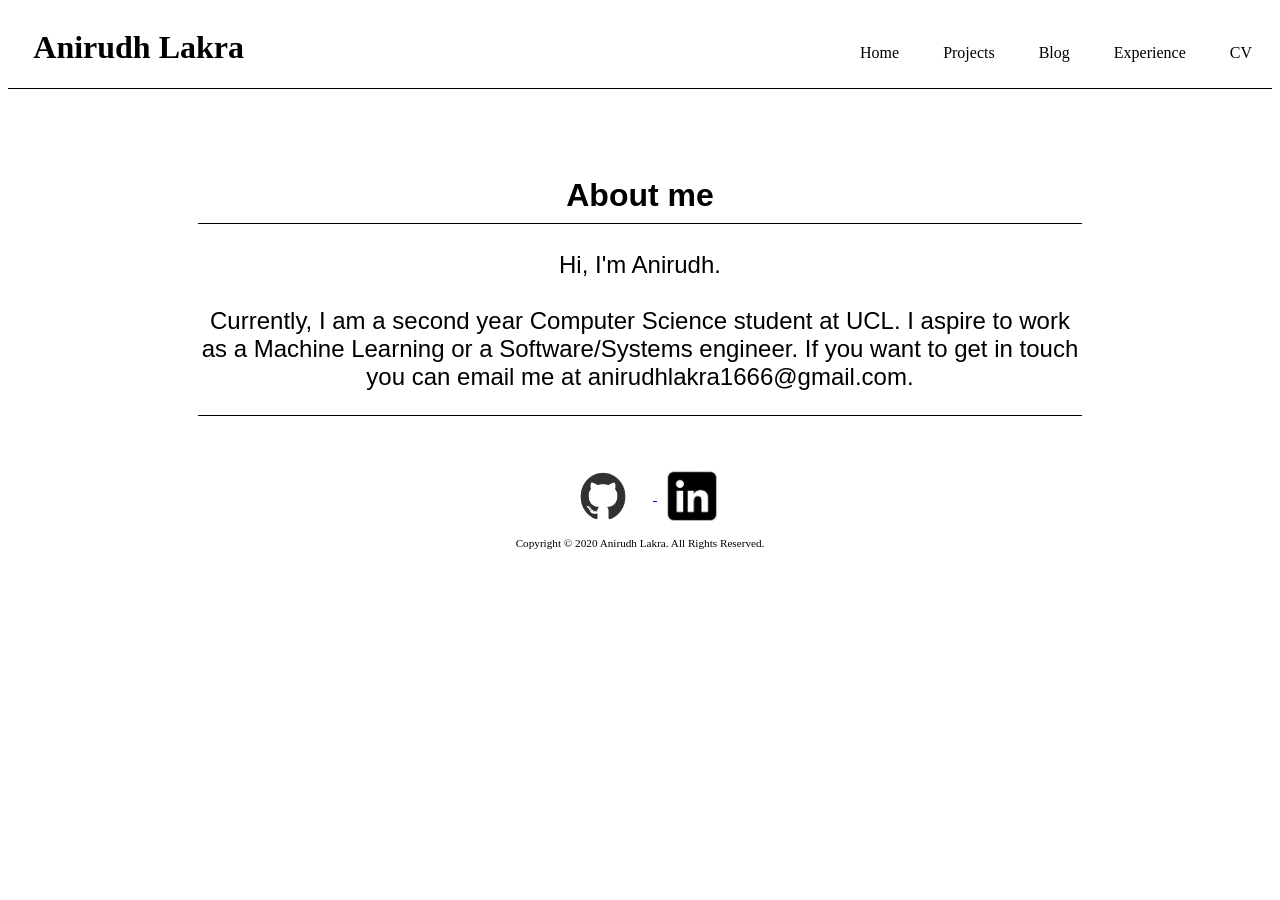
<file: html/index.html>
<!DOCTYPE html>

<html>
    <head>
        <title>Anirudh Lakra</title>
        <meta name="Website" content="Anirudh Lakra's website">
        <meta name="Author" content="Anirudh Lakra">
        <meta charset="UTF-8">
        <meta http-equiv="content-type" content="text/html; charset=UTF-8">
        <meta name="viewport" content="width=device-width, initial-scale=1.0">
        <link rel="stylesheet" type="text/css" href="../css/index_style.css">
    </head>
    <body>
        <header class="menu">
            <h1>Anirudh Lakra</h1>
            <ul>
                <li><a href="index.html">Home</a></li>
                <li><a href="projects/projects.html">Projects</a></li>
                <li><a href="blog/blogs.html">Blog</a></li>
                <li><a href="experiences/experiences.html">Experience</a></li>
                <li><a href="../AnirudhLakraCV.pdf">CV</a></li>
            </ul>
        </header>
        <div id="about">
            <h2>About me</h2>
            <p>Hi, I'm Anirudh.<br><br>Currently, I am a second year Computer Science student at
                UCL. I aspire to work as a Machine Learning or a Software/Systems engineer. If you 
                want to get in touch you can email me at anirudhlakra1666@gmail.com.
            </p>
        </div>
        <div class="footer">
            <a href="https://github.com/anirudh1666">
                <img src="../images/github_img.png" width="90" height="50">
            </a>
            <a href="https://www.linkedin.com/in/anirudh-lakra-217b75194/">
                <img src="../images/linkedin_img.png" width="60" height="60">
            </a>
            <p>Copyright © 2020 Anirudh Lakra. All Rights Reserved.</p>
        </div>
    </body>
</html>
</file>
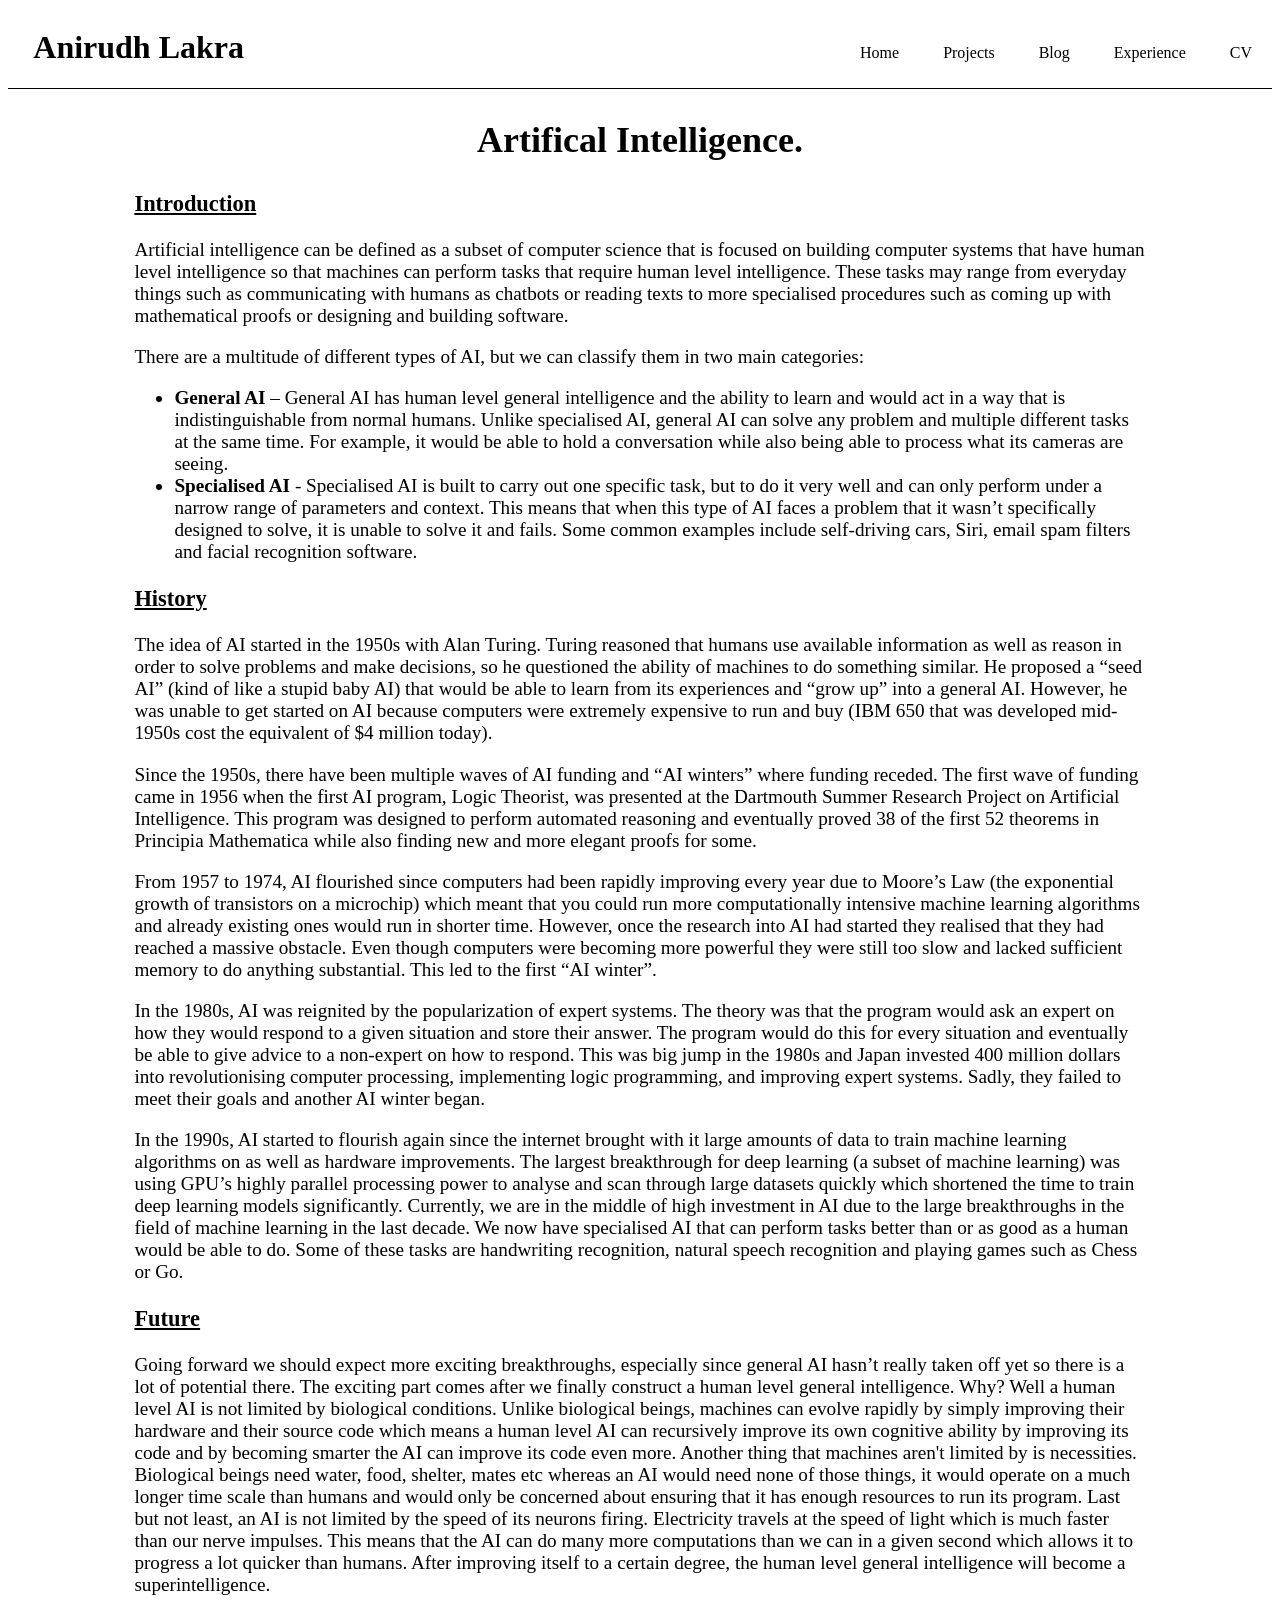
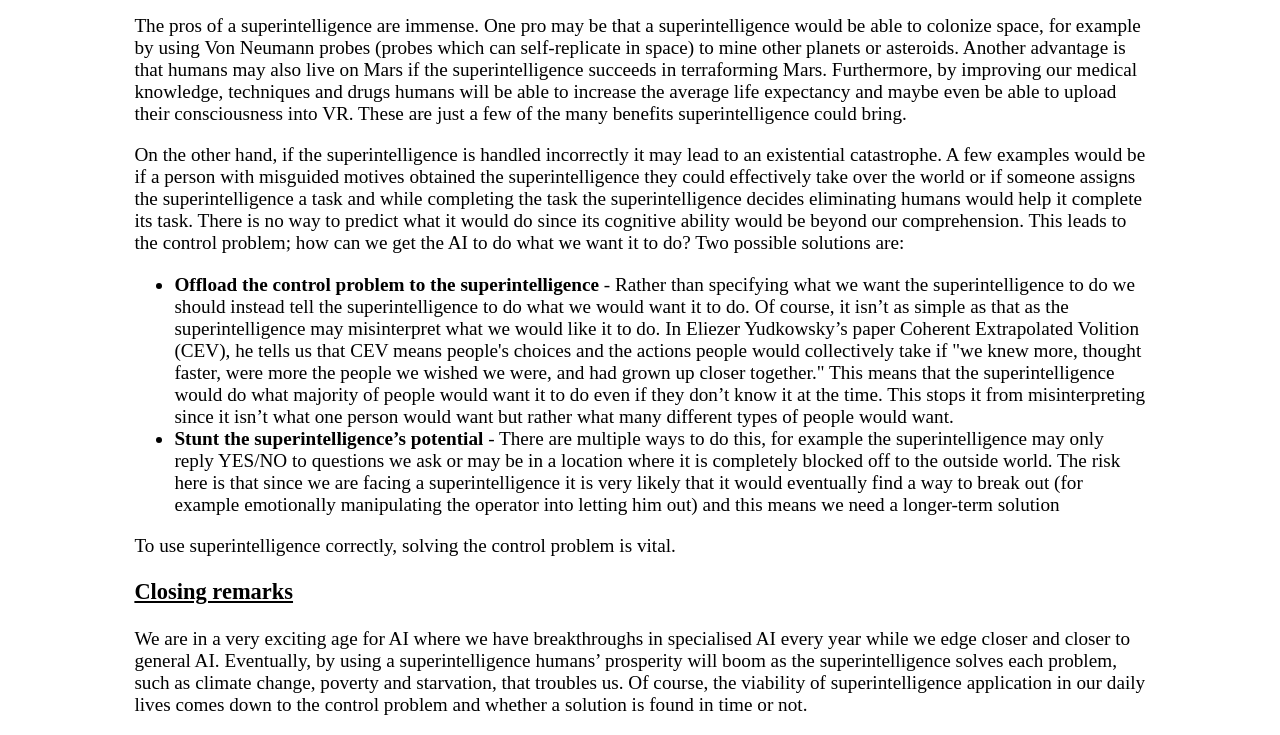
<file: html/blog/ai.html>
<!DOCTYPE html>

<html>
    <head>
        <title>Anirudh Lakra</title>
        <meta name="Website" content="Anirudh Lakra's website">
        <meta name="Author" content="Anirudh Lakra">
        <meta charset="UTF-8">
        <meta http-equiv="content-type" content="text/html; charset=UTF-8">
        <meta name="viewport" content="width=device-width, initial-scale=1.0">
        <link rel="stylesheet" type="text/css" href="../../css/blog_post_style.css">
    </head>
    <body>
        <header class="menu">
            <h1>Anirudh Lakra</h1>
            <ul>
                <li><a href="../index.html">Home</a></li>
                <li><a href="../projects/projects.html">Projects</a></li>
                <li><a href="blogs.html">Blog</a></li>
                <li><a href="../experiences/experiences.html">Experience</a></li>
                <li><a href="../../AnirudhLakraCV.pdf">CV</a></li>
            </ul>
        </header>
        <div id="title"><h2>Artifical Intelligence.</h2></div>
        <div id="review">
            <div id="align">
                <h3 style="text-decoration: underline">Introduction</h3>
                <p>Artificial intelligence can be defined as a subset of computer science that is focused on building 
                    computer systems that have human level intelligence so that machines can perform tasks that require 
                    human level intelligence. These tasks may range from everyday things such as communicating with 
                    humans as chatbots or reading texts to more specialised procedures such as coming up with mathematical 
                    proofs or designing and building software.</p>
                <p>There are a multitude of different types of AI, but we can classify them in two main categories:<ul>
                    <li><b>General AI</b> – General AI has human level general intelligence and the ability to learn and would 
                        act in a way that is indistinguishable from normal humans. Unlike specialised AI, general AI can solve 
                        any problem and multiple different tasks at the same time. For example, it would be able to hold a 
                        conversation while also being able to process what its cameras are seeing.</li>
                    <li><b>Specialised AI</b> - Specialised AI is built to carry out one specific task, but to do it very 
                        well and can only perform under a narrow range of parameters and context. This means that when 
                        this type of AI faces a problem that it wasn’t specifically designed to solve, it is unable to 
                        solve it and fails. Some common examples include self-driving cars, Siri, email spam filters and 
                        facial recognition software.</li>
                </ul></p>
                <h3 style="text-decoration: underline">History</h3>
                <p>The idea of AI started in the 1950s with Alan Turing. Turing reasoned that humans use available information 
                    as well as reason in order to solve problems and make decisions, so he questioned the ability of machines 
                    to do something similar. He proposed a “seed AI” (kind of like a stupid baby AI) that would be able to learn 
                    from its experiences and “grow up” into a general AI. However, he was unable to get started on AI because 
                    computers were extremely expensive to run and buy (IBM 650 that was developed mid-1950s cost the equivalent 
                    of $4 million today).</p>
                <p>Since the 1950s, there have been multiple waves of AI funding and “AI winters” where funding receded. The first 
                    wave of funding came in 1956 when the first AI program, Logic Theorist, was presented at the Dartmouth Summer 
                    Research Project on Artificial Intelligence. This program was designed to perform automated reasoning and 
                    eventually proved 38 of the first 52 theorems in Principia Mathematica while also finding new and more elegant 
                    proofs for some.</p>
                <p>From 1957 to 1974, AI flourished since computers had been rapidly improving every year due to Moore’s Law 
                    (the exponential growth of transistors on a microchip) which meant that you could run more computationally 
                    intensive machine learning algorithms and already existing ones would run in shorter time. However, once the research 
                    into AI had started they realised that they had reached a massive obstacle. Even though computers were becoming more 
                    powerful they were still too slow and lacked sufficient memory to do anything substantial. This led to 
                    the first “AI winter”.</p>
                <p> In the 1980s, AI was reignited by the popularization of expert systems. The theory was that the program 
                    would ask an expert on how they would respond to a given situation and store their answer. The program would 
                    do this for every situation and eventually be able to give advice to a non-expert on how to respond. This was 
                    big jump in the 1980s and Japan invested 400 million dollars into revolutionising computer processing, implementing 
                    logic programming, and improving expert systems. Sadly, they failed to meet their goals and another AI winter began.</p>
                <p>In the 1990s, AI started to flourish again since the internet brought with it large amounts of data to 
                    train machine learning algorithms on as well as hardware improvements. The largest breakthrough for deep 
                    learning (a subset of machine learning) was using GPU’s highly parallel processing power to analyse and scan 
                    through large datasets quickly which shortened the time to train deep learning models significantly. Currently, we are 
                    in the middle of high investment in AI due to the large breakthroughs in the field of machine learning in the last decade. 
                    We now have specialised AI that can perform tasks better than or as good as a human would be able to do. Some of these tasks 
                    are handwriting recognition, natural speech recognition and playing games such as Chess or Go.</p>
                <h3 style="text-decoration: underline">Future</h3>
                <p>Going forward we should expect more exciting breakthroughs, especially since general AI hasn’t really taken off yet so there is 
                    a lot of potential there. The exciting part comes after we finally construct a human level general intelligence. Why? Well a 
                    human level AI is not limited by biological conditions. Unlike biological beings, machines can evolve rapidly by simply improving 
                    their hardware and their source code which means a human level AI can recursively improve its own cognitive ability by improving 
                    its code and by becoming smarter the AI can improve its code even more. Another thing that machines aren't limited by is necessities. 
                    Biological beings need water, food, shelter, mates etc whereas an AI would need none of those things, it would operate on a 
                    much longer time scale than humans and would only be concerned about ensuring that it has enough resources to run its program. 
                    Last but not least, an AI is not limited by the speed of its neurons firing. Electricity travels at the speed of light which is 
                    much faster than our nerve impulses. This means that the AI can do many more computations than we can in a given second which 
                    allows it to progress a lot quicker than humans. After improving itself to a certain degree, the human level general intelligence 
                    will become a superintelligence.</p>
                <p>The pros of a superintelligence are immense. One pro may be that a superintelligence would be able to colonize space, for 
                    example by using Von Neumann probes (probes which can self-replicate in space) to mine other planets or asteroids. Another 
                    advantage is that humans may also live on Mars if the superintelligence succeeds in terraforming Mars. Furthermore, by improving 
                    our medical knowledge, techniques and drugs humans will be able to increase the average life expectancy and maybe even be 
                    able to upload their consciousness into VR. These are just a few of the many benefits superintelligence could bring.</p>
                <p>On the other hand, if the superintelligence is handled incorrectly it may lead to an existential catastrophe. A few examples 
                    would be if a person with misguided motives obtained the superintelligence they could effectively take over the world or if 
                    someone assigns the superintelligence a task and while completing the task the superintelligence decides eliminating humans 
                    would help it complete its task. There is no way to predict what it would do since its cognitive ability would be beyond our 
                    comprehension. This leads to the control problem; how can we get the AI to do what we want it to do? Two possible solutions are:
                    <ul><li><b>Offload the control problem to the superintelligence</b> - Rather than specifying what we want the superintelligence 
                        to do we should instead tell the superintelligence to do what we would want it to do. Of course, it isn’t as simple as that as 
                        the superintelligence may misinterpret what we would like it to do. In Eliezer Yudkowsky’s paper Coherent Extrapolated Volition 
                        (CEV), he tells us that CEV means people's choices and the actions people would collectively take if "we knew more, thought faster, 
                        were more the people we wished we were, and had grown up closer together." This means that the superintelligence would do what 
                        majority of people would want it to do even if they don’t know it at the time. This stops it from misinterpreting since it isn’t 
                        what one person would want but rather what many different types of people would want.</li>
                    <li><b>Stunt the superintelligence’s potential</b> - There are multiple ways to do this, for example the superintelligence may only 
                        reply YES/NO to questions we ask or may be in a location where it is completely blocked off to the outside world. The risk here is 
                        that since we are facing a superintelligence it is very likely that it would eventually find a way to break out (for example 
                        emotionally manipulating the operator into letting him out) and this means we need a longer-term solution</li></ul></p>
                <p>To use superintelligence correctly, solving the control problem is vital.</p>
                <h3 style="text-decoration: underline">Closing remarks</h3>
                <p>We are in a very exciting age for AI where we have breakthroughs in specialised AI every year while we edge closer and closer 
                    to general AI. Eventually, by using a superintelligence humans’ prosperity will boom as the superintelligence solves each 
                    problem, such as climate change, poverty and starvation, that troubles us. Of course, the viability of superintelligence 
                    application in our daily lives comes down to the control problem and whether a solution is found in time or not.</p>
            </div>
        </div>
    </body>
</html>
</file>
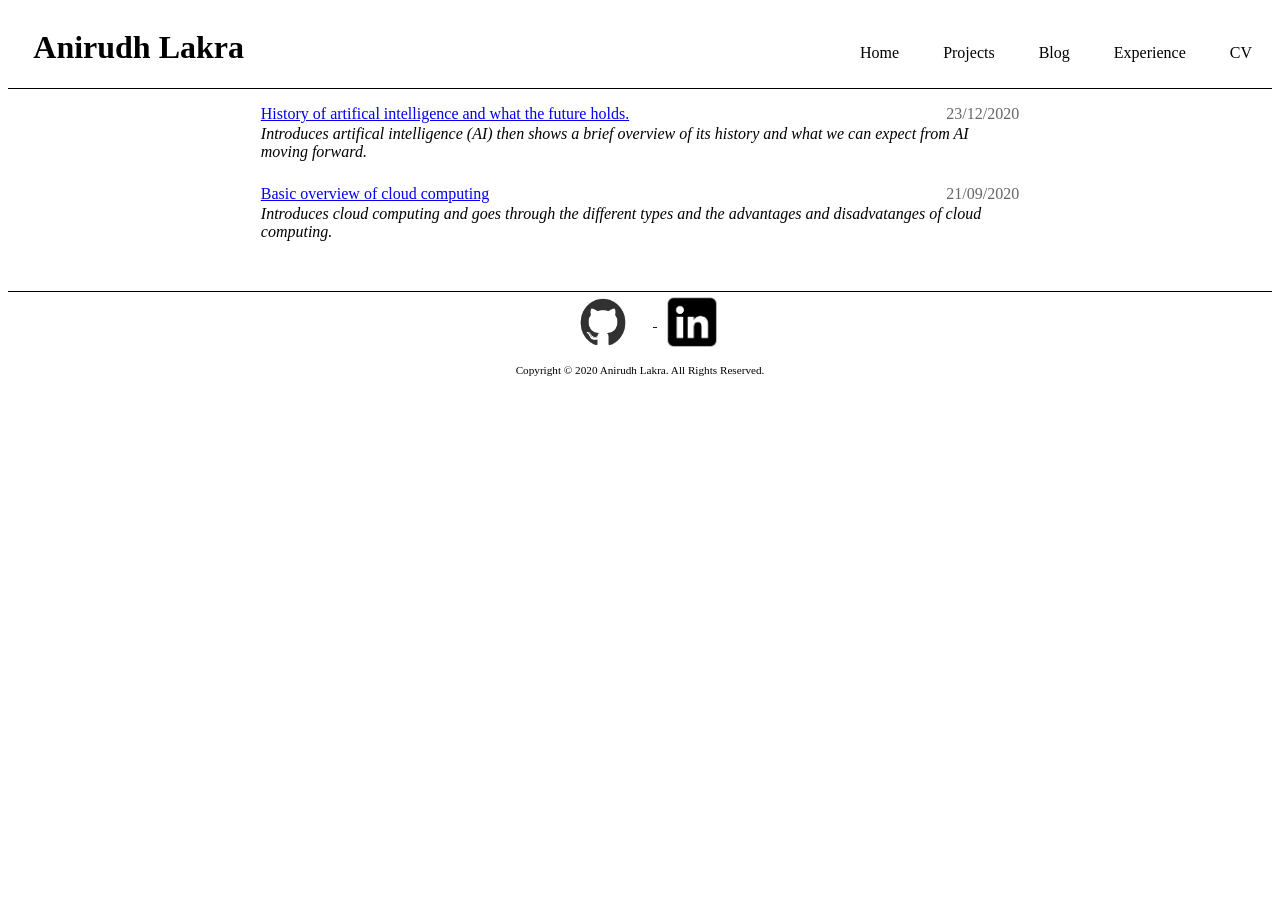
<file: html/blog/blogs.html>
<!DOCTYPE html>

<html>
    <head>
        <title>Anirudh Lakra</title>
        <meta name="Website" content="Anirudh Lakra's website">
        <meta name="Author" content="Anirudh Lakra">
        <meta charset="UTF-8">
        <meta http-equiv="content-type" content="text/html; charset=UTF-8">
        <meta name="viewport" content="width=device-width, initial-scale=1.0">
        <link rel="stylesheet" type="text/css" href="../../css/blogs_style.css">
    </head>
    <body>
        <header class="menu">
            <h1>Anirudh Lakra</h1>
            <ul>
                <li><a href="../index.html">Home</a></li>
                <li><a href="../projects/projects.html">Projects</a></li>
                <li><a href="blogs.html">Blog</a></li>
                <li><a href="../experiences/experiences.html">Experience</a></li>
                <li><a href="../../AnirudhLakraCV.pdf">CV</a></li>
            </ul>
        </header>
        <div id="index">
            <ol>
                <li class="blog-post">
                    <a href="ai.html">History of artifical intelligence and what the future holds.</a>
                    <p class="date">23/12/2020</p>
                    <p class="description">Introduces artifical intelligence (AI) then shows a brief overview of its history and what we can expect from AI moving forward.</p>
                </li>
                <li class="blog-post">
                    <a href="cloud_computing.html">Basic overview of cloud computing</a>
                    <p class="date">21/09/2020</p>
                    <p class="description">Introduces cloud computing and goes through the different types and the advantages and disadvatanges of cloud computing.</p>
                </li>
            </ol>
        </div>
        <div class="footer">
            <a href="https://github.com/anirudh1666">
                <img src="../../images/github_img.png" width="90" height="50">
            </a>
            <a href="https://www.linkedin.com/in/anirudh-lakra-217b75194/">
                <img src="../../images/linkedin_img.png" width="60" height="60">
            </a>
            <p>Copyright © 2020 Anirudh Lakra. All Rights Reserved.</p>
        </div>
    </body>
</html>
</file>
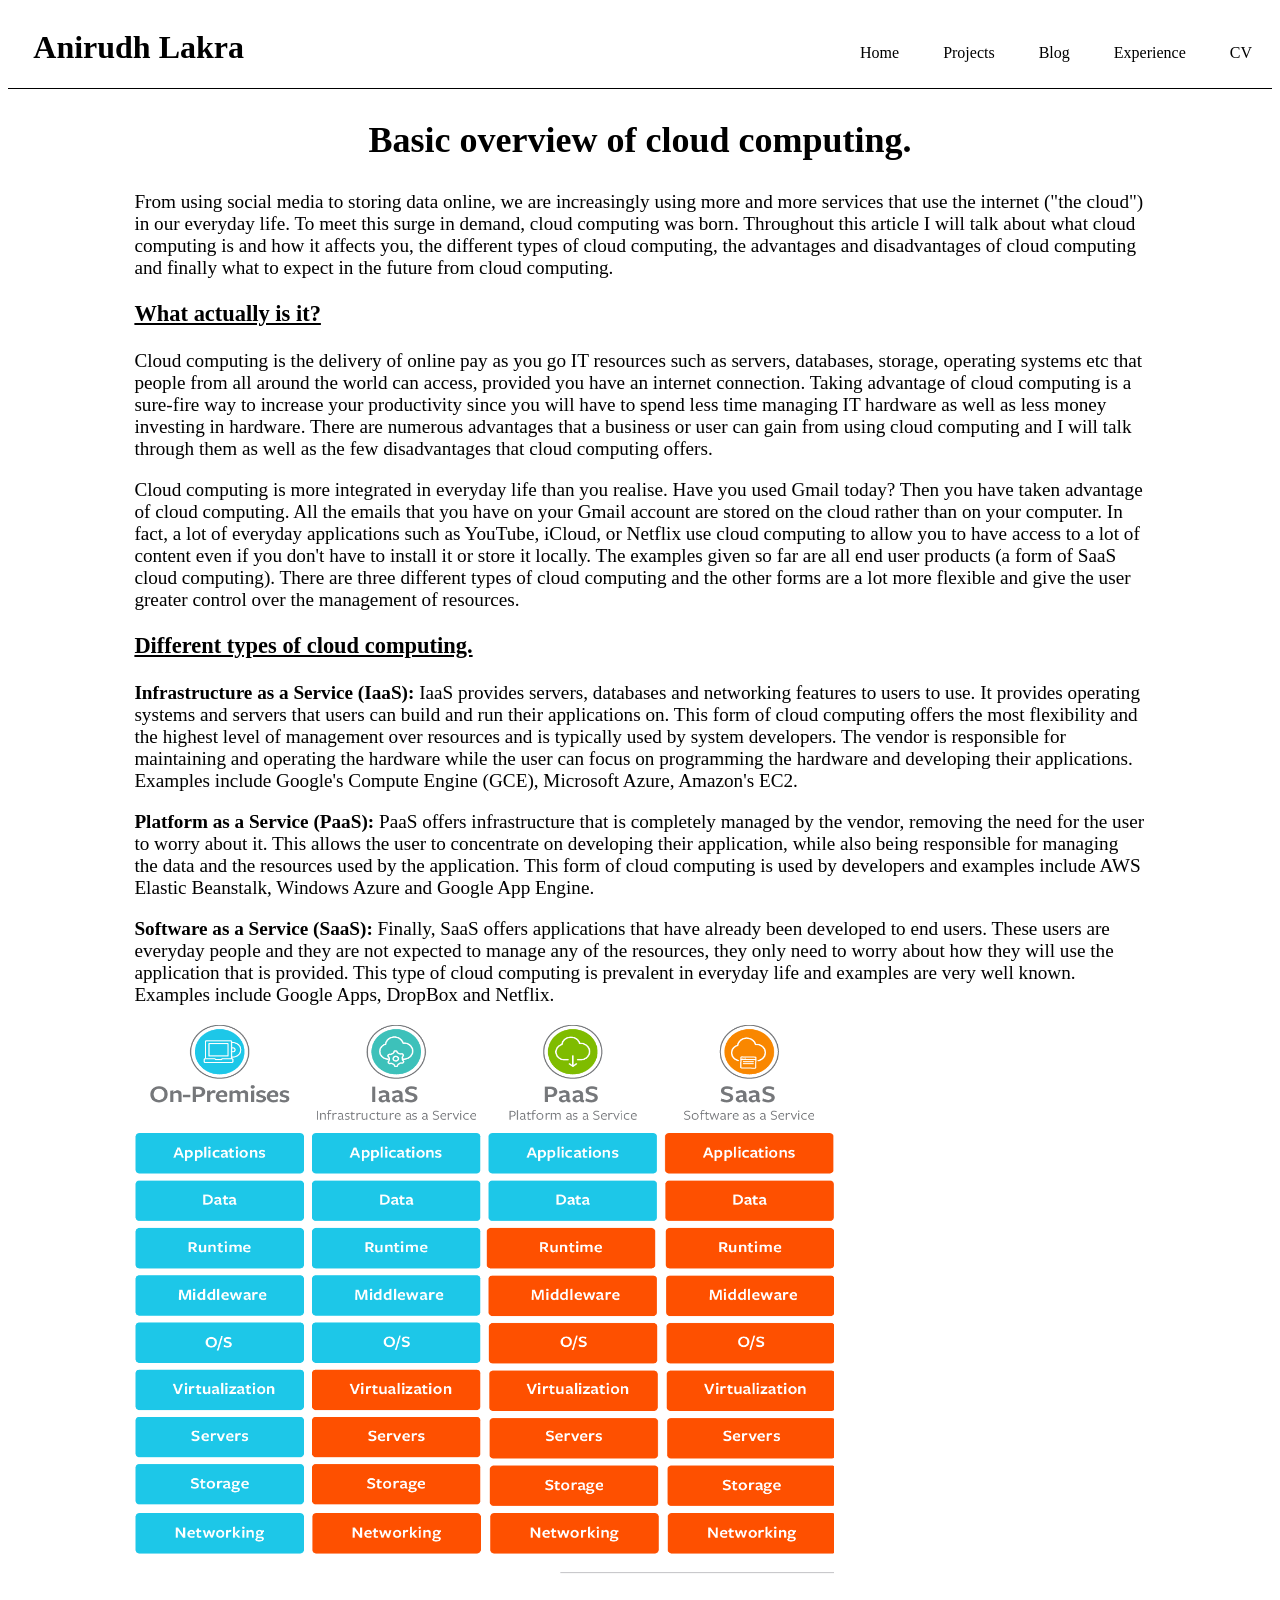
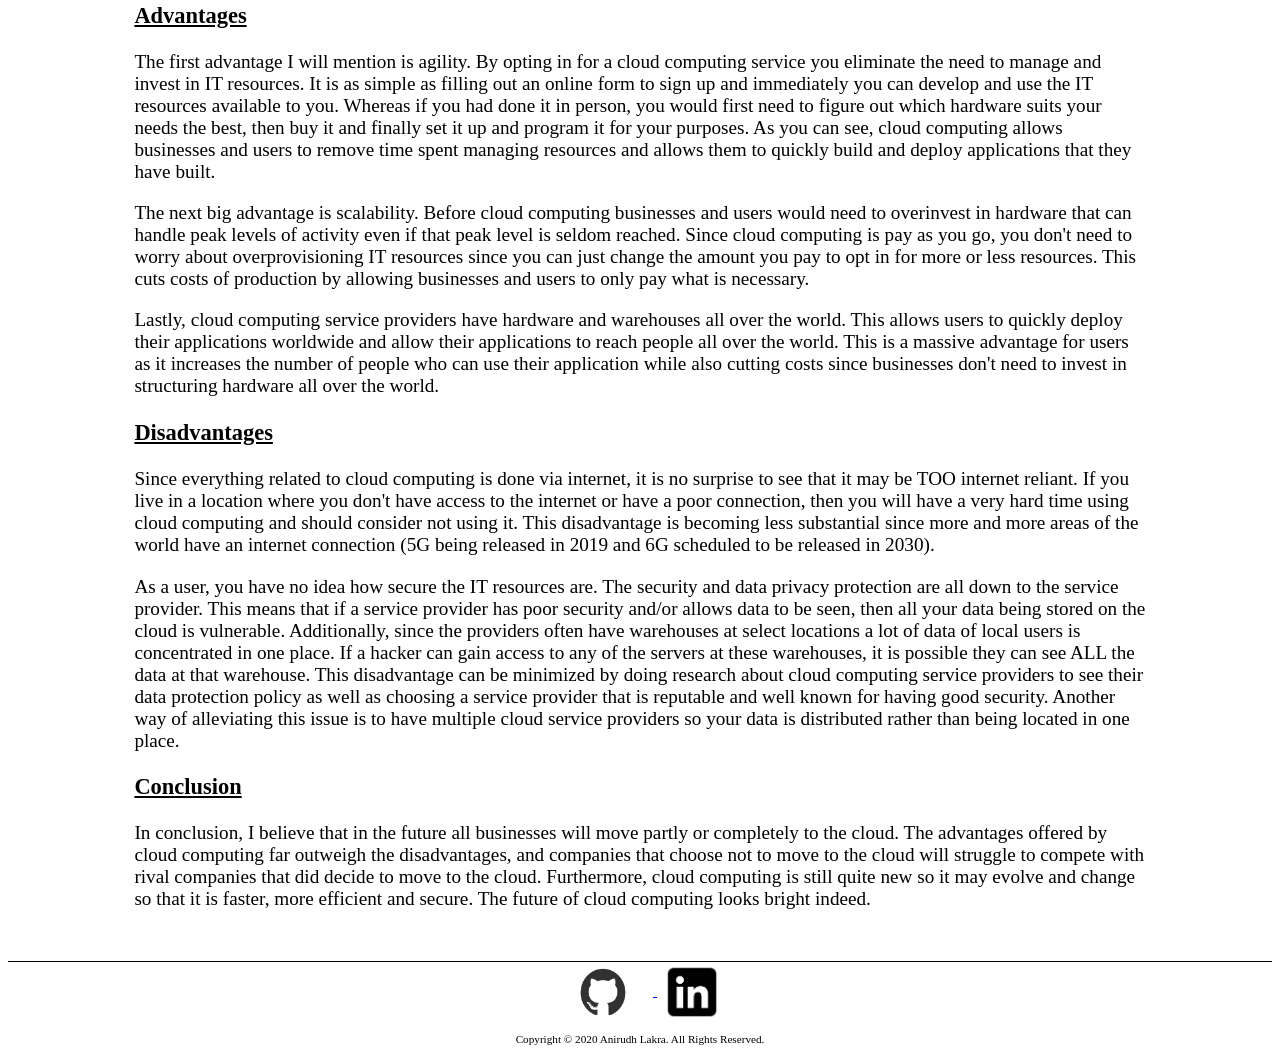
<file: html/blog/cloud_computing.html>
<!DOCTYPE html>

<html>
    <head>
        <title>Anirudh Lakra</title>
        <meta name="Website" content="Anirudh Lakra's website">
        <meta name="Author" content="Anirudh Lakra">
        <meta charset="UTF-8">
        <meta http-equiv="content-type" content="text/html; charset=UTF-8">
        <meta name="viewport" content="width=device-width, initial-scale=1.0">
        <link rel="stylesheet" type="text/css" href="../../css/blog_post_style.css">
    </head>
    <body>
        <header class="menu">
            <h1>Anirudh Lakra</h1>
            <ul>
                <li><a href="../index.html">Home</a></li>
                <li><a href="../projects/projects.html">Projects</a></li>
                <li><a href="blogs.html">Blog</a></li>
                <li><a href="../experiences/experiences.html">Experience</a></li>
                <li><a href="../../AnirudhLakraCV.pdf">CV</a></li>
            </ul>
        </header>
        <div id="title">
            <h2>Basic overview of cloud computing.</h2>
        </div>
        <div id="review">
            <div id="align">
                <p>From using social media to storing data online, we are increasingly using 
                more and more services that use the internet ("the cloud") in our everyday life. 
                To meet this surge in demand, cloud computing was born. Throughout this article I will 
                talk about what cloud computing is and how it affects you, the different types of cloud computing, 
                the advantages and disadvantages of cloud computing and finally what to expect in the future from cloud computing.</p>
                <h3 style="text-decoration: underline">What actually is it?</h3>
                <p>Cloud computing is the delivery of online pay as you go IT resources such as servers, databases, storage, 
                    operating systems etc that people from all around the world can access, provided you have an internet connection. 
                    Taking advantage of cloud computing is a sure-fire way to increase your productivity since you will have to spend 
                    less time managing IT hardware as well as less money investing in hardware. There are numerous advantages that a business 
                    or user can gain from using cloud computing and I will talk through them as well as the few disadvantages that cloud computing offers.</p>
                <p>Cloud computing is more integrated in everyday life than you realise. Have you used Gmail today? Then you have taken advantage 
                    of cloud computing. All the emails that you have on your Gmail account are stored on the cloud rather than on your computer. 
                    In fact, a lot of everyday applications such as YouTube, iCloud, or Netflix use cloud computing to allow you to have access 
                    to a lot of content even if you don't have to install it or store it locally. The examples given so far are all end user products 
                    (a form of SaaS cloud computing). There are three different types of cloud computing and the other forms are a lot more 
                    flexible and give the user greater control over the management of resources.</p>
                <h3 style="text-decoration: underline">Different types of cloud computing.</h3>
                <p><b>Infrastructure as a Service (IaaS): </b>IaaS provides servers, databases and networking features to users to use. 
                    It provides operating systems and servers that users can build and run their applications on. This form of cloud 
                    computing offers the most flexibility and the highest level of management over resources and is typically used 
                    by system developers. The vendor is responsible for maintaining and operating the hardware while the user can 
                    focus on programming the hardware and developing their applications. Examples include Google's Compute Engine 
                    (GCE), Microsoft Azure, Amazon's EC2. </p>
                <p><b>Platform as a Service (PaaS): </b>PaaS offers infrastructure that is completely managed by the vendor, 
                    removing the need for the user to worry about it. This allows the user to concentrate on developing their 
                    application, while also being responsible for managing the data and the resources used by the application. 
                    This form of cloud computing is used by developers and examples include AWS Elastic Beanstalk, Windows Azure and Google App Engine.</p>
                <p><b>Software as a Service (SaaS): </b>Finally, SaaS offers applications that have already been developed to end users. 
                    These users are everyday people and they are not expected to manage any of the resources, they only need to worry about 
                    how they will use the application that is provided. This type of cloud computing is prevalent in everyday life and examples 
                    are very well known. Examples include Google Apps, DropBox and Netflix.</p>
                <img src="../../images/saas-vs-paas-vs-iaas.png" width="700" height="550">
                <h3 style="text-decoration: underline">Advantages</h3>
                <p>The first advantage I will mention is agility. By opting in for a cloud computing service you eliminate the need to manage and 
                    invest in IT resources. It is as simple as filling out an online form to sign up and immediately you can develop and use the IT 
                    resources available to you. Whereas if you had done it in person, you would first need to figure out which hardware suits your needs 
                    the best, then buy it and finally set it up and program it for your purposes. As you can see, cloud computing allows businesses and 
                    users to remove time spent managing resources and allows them to quickly build and deploy applications that they have built.</p>
                <p>The next big advantage is scalability. Before cloud computing businesses and users would need to overinvest in hardware that 
                    can handle peak levels of activity even if that peak level is seldom reached. Since cloud computing is pay as you go, you don't 
                    need to worry about overprovisioning IT resources since you can just change the amount you pay to opt in for more or less resources. 
                    This cuts costs of production by allowing businesses and users to only pay what is necessary.</p>
                <p>Lastly, cloud computing service providers have hardware and warehouses all over the world. This allows users to quickly deploy their 
                    applications worldwide and allow their applications to reach people all over the world. This is a massive advantage for users as it 
                    increases the number of people who can use their application while also cutting costs since businesses don't need to invest in structuring 
                    hardware all over the world.</p>
                <h3 style="text-decoration: underline">Disadvantages</h3>
                <p>Since everything related to cloud computing is done via internet, it is no surprise to see that it may be TOO internet reliant. 
                    If you live in a location where you don't have access to the internet or have a poor connection, then you will have a very hard 
                    time using cloud computing and should consider not using it. This disadvantage is becoming less substantial since more 
                    and more areas of the world have an internet connection (5G being released in 2019 and 6G scheduled to be released in 2030).</p>
                <p>As a user, you have no idea how secure the IT resources are. The security and data privacy protection are all down to the service provider. 
                    This means that if a service provider has poor security and/or allows data to be seen, then all your data being stored on the cloud 
                    is vulnerable. Additionally, since the providers often have warehouses at select locations a lot of data of local users is concentrated 
                    in one place. If a hacker can gain access to any of the servers at these warehouses, it is possible they can see ALL the data at that warehouse. 
                    This disadvantage can be minimized by doing research about cloud computing service providers to see their data protection policy as well as choosing 
                    a service provider that is reputable and well known for having good security. Another way of alleviating this issue is to have multiple cloud service providers
                    so your data is distributed rather than being located in one place.</p>
                <h3 style="text-decoration: underline">Conclusion</h3>
                <p>In conclusion, I believe that in the future all businesses will move partly or completely to the cloud. The advantages offered by 
                    cloud computing far outweigh the disadvantages, and companies that choose not to move to the cloud will struggle to compete 
                    with rival companies that did decide to move to the cloud. Furthermore, cloud computing is still quite new so it may evolve 
                    and change so that it is faster, more efficient and secure. The future of cloud computing looks bright indeed.</p>
            </div>
        </div>
        <div class="footer">
            <a href="https://github.com/anirudh1666">
                <img src="../../images/github_img.png" width="90" height="50">
            </a>
            <a href="https://www.linkedin.com/in/anirudh-lakra-217b75194/">
                <img src="../../images/linkedin_img.png" width="60" height="60">
            </a>
            <p>Copyright © 2020 Anirudh Lakra. All Rights Reserved.</p>
        </div>
    </body>
</html>
</file>
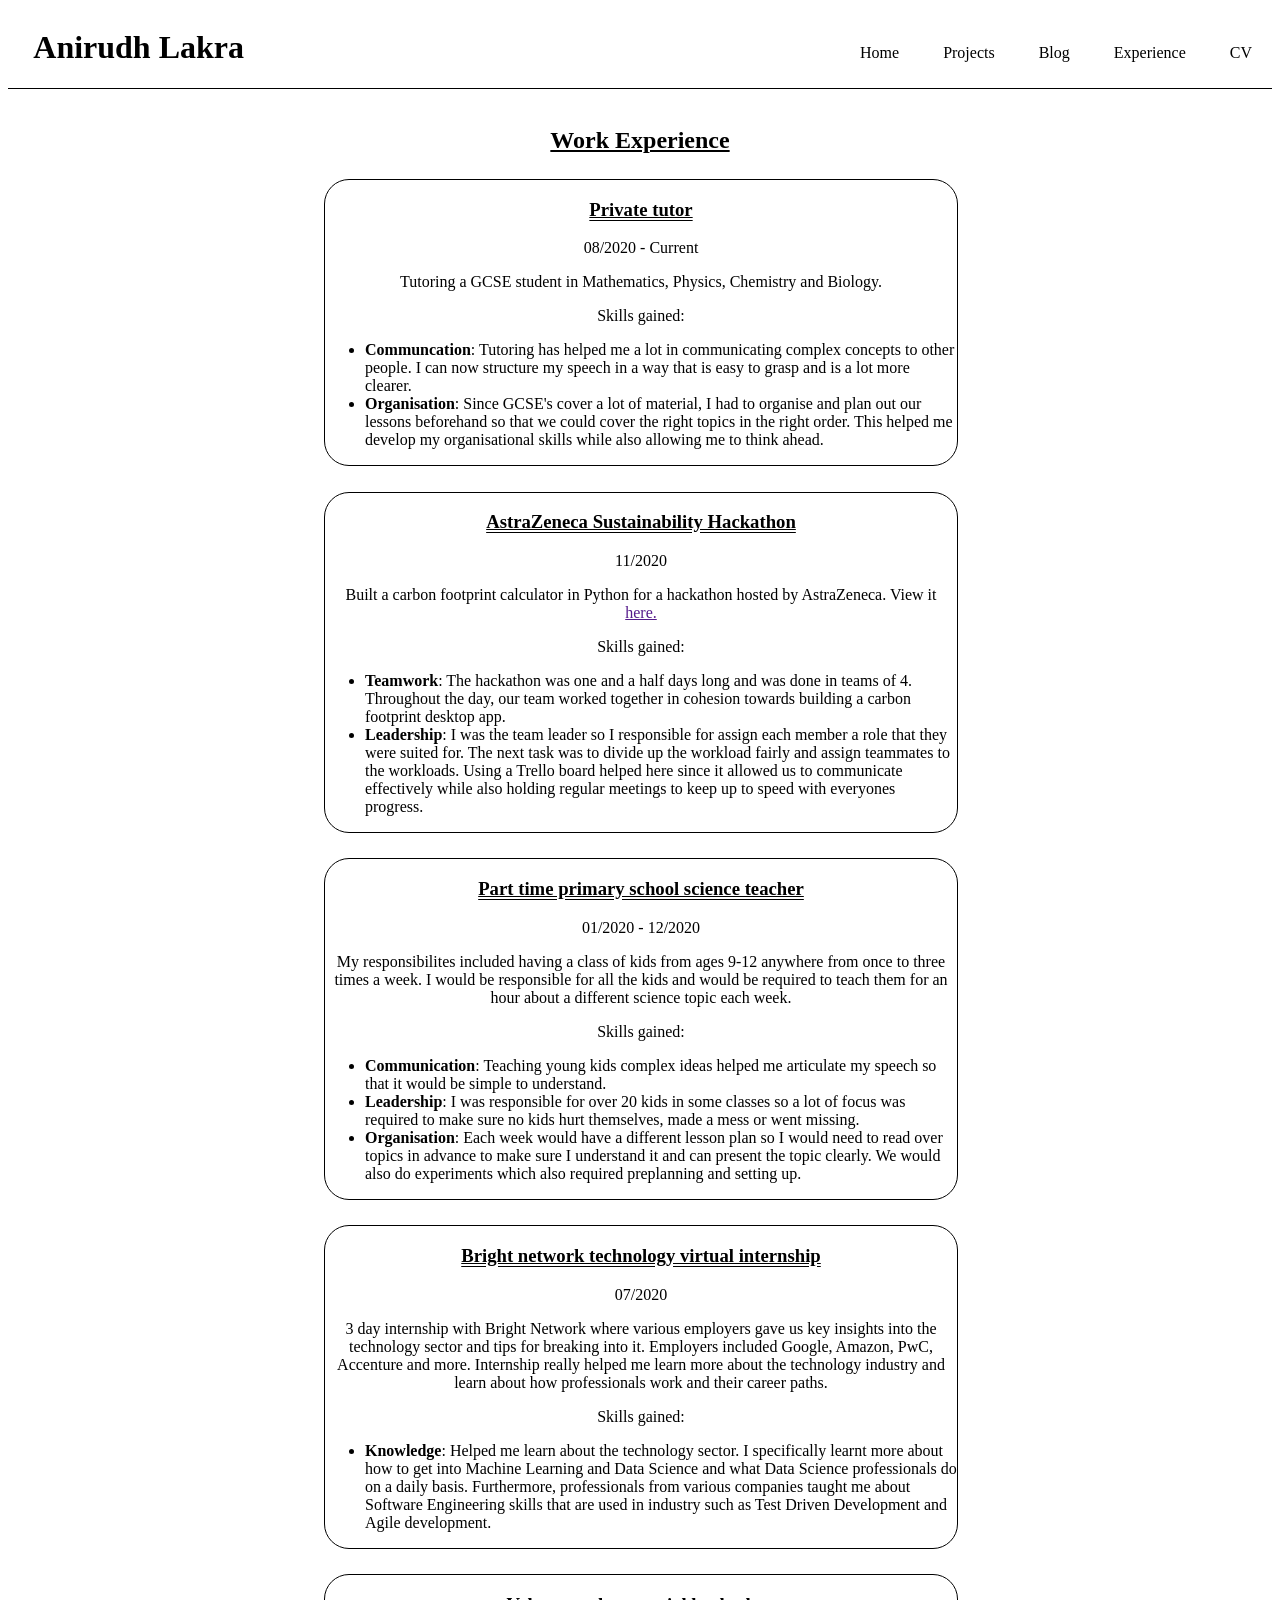
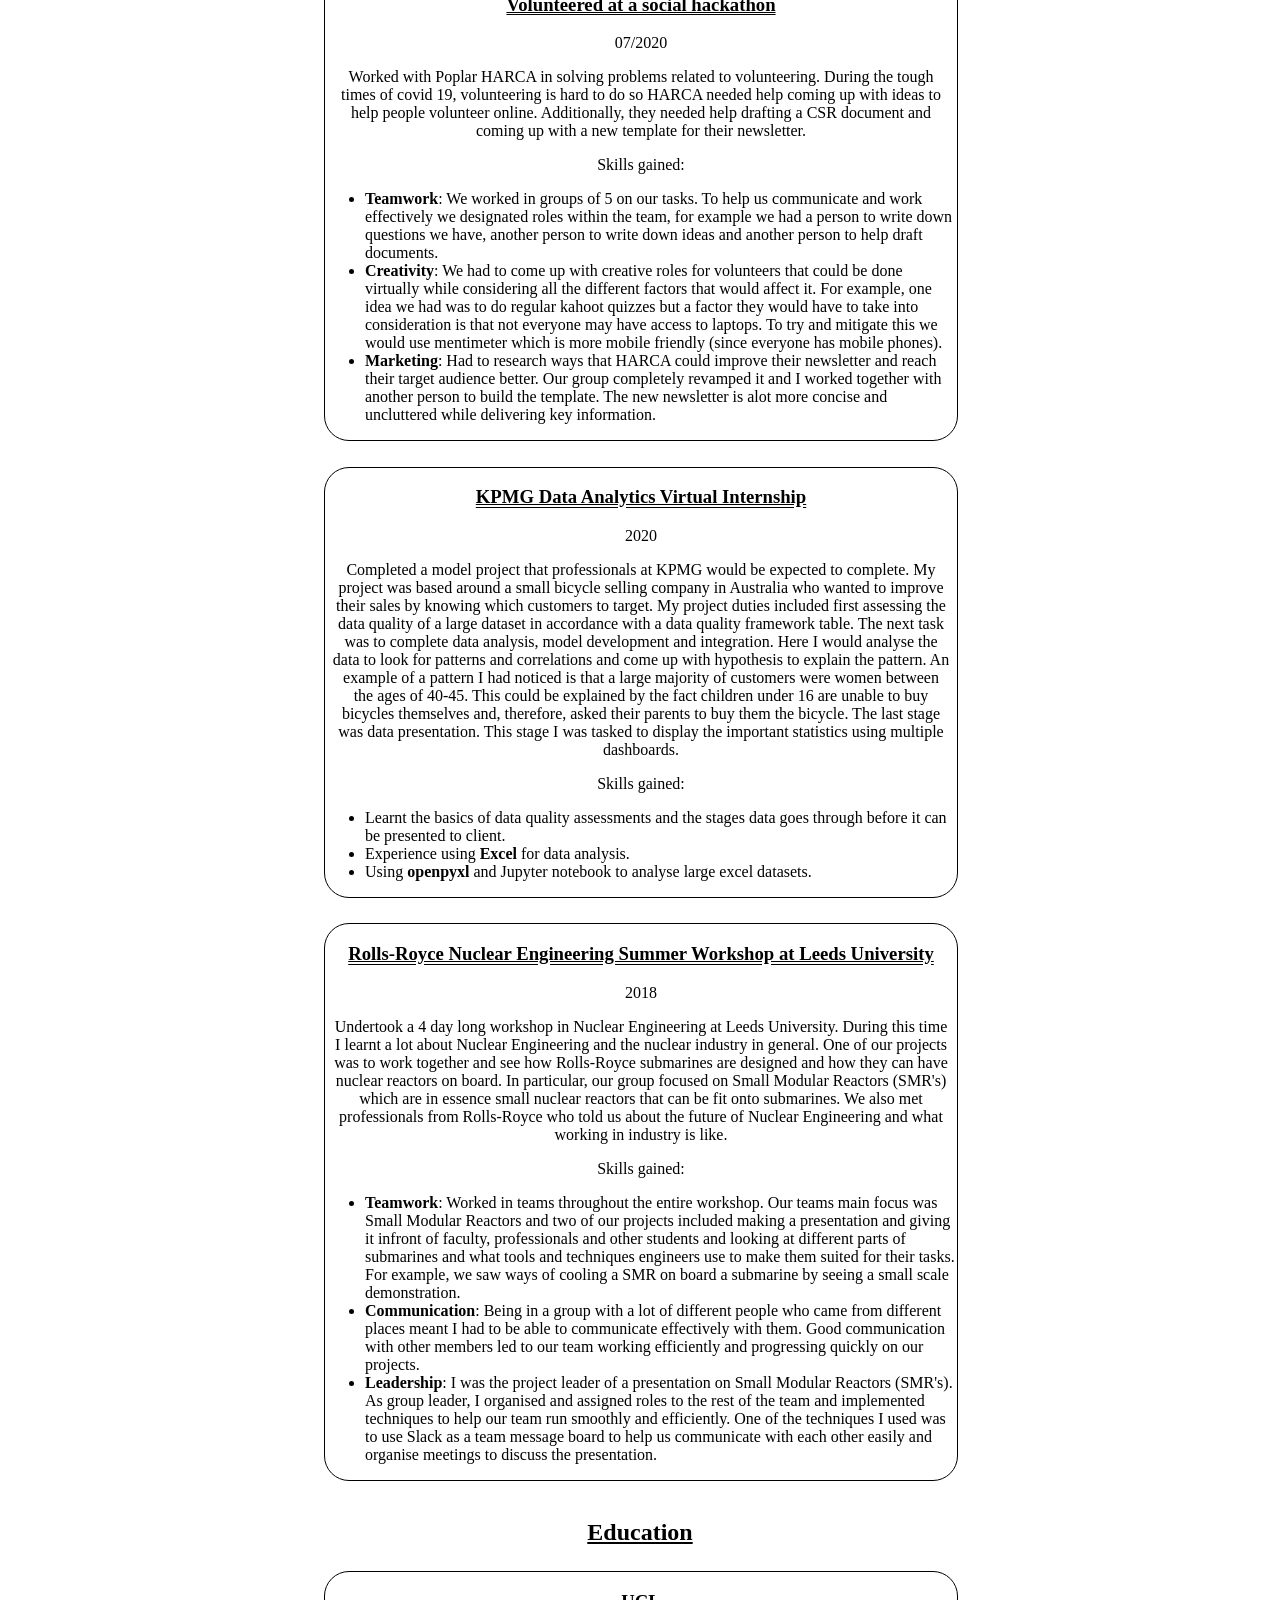
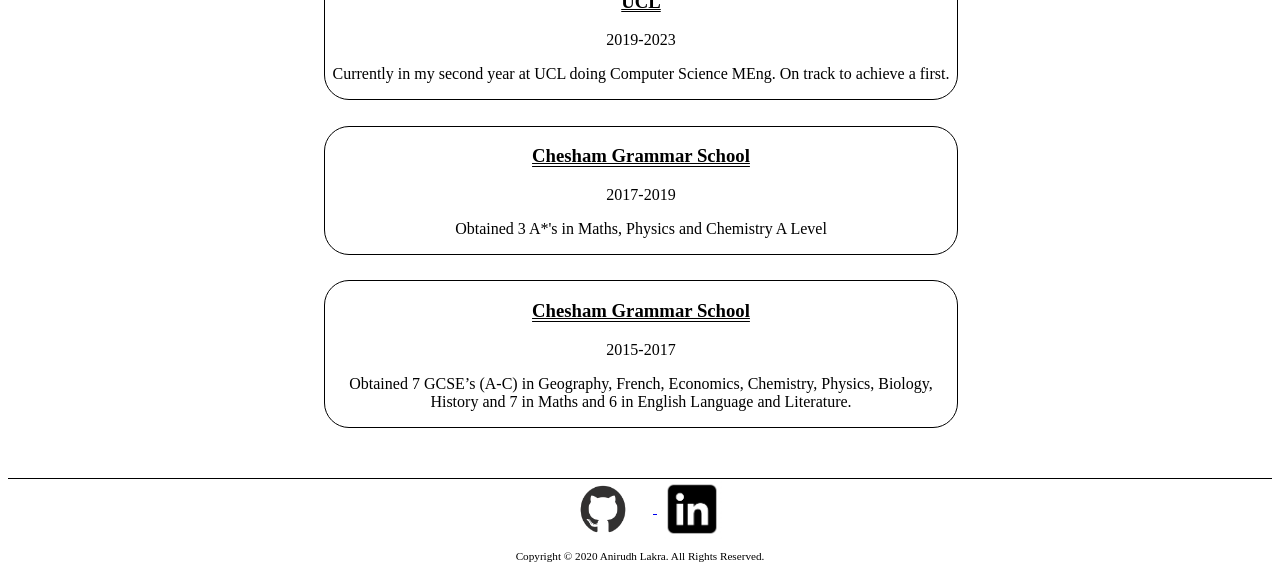
<file: html/experiences/experiences.html>
<!DOCTYPE html>

<html>
    <head>
        <title>Anirudh Lakra</title>
        <meta name="Website" content="Anirudh Lakra's website">
        <meta name="Author" content="Anirudh Lakra">
        <meta charset="UTF-8">
        <meta http-equiv="content-type" content="text/html; charset=UTF-8">
        <meta name="viewport" content="width=device-width, initial-scale=1.0">
        <link rel="stylesheet" type="text/css" href="../../css/experiences.css">
    </head>
    <body>
        <header class="menu">
            <h1>Anirudh Lakra</h1>
            <ul>
                <li><a href="../index.html">Home</a></li>
                <li><a href="../projects/projects.html">Projects</a></li>
                <li><a href="../blog/blogs.html">Blog</a></li>
                <li><a href="experience.html">Experience</a></li>
                <li><a href="../../AnirudhLakraCV.pdf">CV</a></li>
            </ul>
        </header>
        <div id="content">
            <div id="work">
                <div id="work-header">
                    <h2>Work Experience</h2>
                </div>
                <div class="entry">
                        <h3 class="title">Private tutor</h3>
                        <p class="date">08/2020 - Current</p>
                        <p class="work-p">Tutoring a GCSE student in Mathematics, Physics, Chemistry and Biology.</p>
                        <p class="work-p">Skills gained:
                            <ul>
                                <li><b>Communcation</b>: Tutoring has helped me a lot in communicating complex concepts to other people. 
                                I can now structure my speech in a way that is easy to grasp and is a lot more clearer.</li>
                                <li><b>Organisation</b>: Since GCSE's cover a lot of material, I had to organise and plan out our lessons beforehand 
                                so that we could cover the right topics in the right order. This helped me develop my organisational skills while also 
                                allowing me to think ahead.</li>
                            </ul>
                        </p>
                </div>
                <div class="entry">
                    <h3 class="title">AstraZeneca Sustainability Hackathon</h3>
                    <p class="date">11/2020</p>
                    <p class="work-p">Built a carbon footprint calculator in Python for a hackathon hosted by AstraZeneca. View it <a href=""">here.</a></p>
                    <p class="work-p">Skills gained:
                        <ul>
                            <li><b>Teamwork</b>: The hackathon was one and a half days long and was done in teams of 4. Throughout the day, our team worked 
                            together in cohesion towards building a carbon footprint desktop app.</li>
                            <li><b>Leadership</b>: I was the team leader so I responsible for assign each member a role that they were suited for. The next task was to 
                            divide up the workload fairly and assign teammates to the workloads. Using a Trello board helped here since it allowed us to communicate effectively 
                            while also holding regular meetings to keep up to speed with everyones progress. </li>
                        </ul>
                    </p>
                </div>
                <div class="entry">
                    <h3 class="title">Part time primary school science teacher</h3>
                    <p class="date">01/2020 - 12/2020</p>
                    <p class="work-p">My responsibilites included having a class of kids from ages 9-12
                        anywhere from once to three times a week. I would be responsible for all the kids and
                        would be required to teach them for an hour about a different science topic each week.
                    </p>
                    <p class="work-p">Skills gained:
                        <ul>
                            <li><b>Communication</b>: Teaching young kids complex ideas helped me articulate my speech so that
                                it would be simple to understand.</li>
                            <li><b>Leadership</b>: I was responsible for over 20 kids in some classes so a lot of focus was
                                required to make sure no kids hurt themselves, made a mess or went missing. </li>
                            <li><b>Organisation</b>: Each week would have a different lesson plan so I would need to read over 
                                topics in advance to make sure I understand it and can present the topic clearly. We would
                                also do experiments which also required preplanning and setting up.</li>
                        </ul>
                    </p>
                </div>
                <div class="entry">
                    <h3 class="title">Bright network technology virtual internship</h3>
                    <p class="date">07/2020</p>
                    <p class="work-p">3 day internship with Bright Network where various employers gave us key insights into the technology sector 
                        and tips for breaking into it. Employers included Google, Amazon, PwC, Accenture and more. Internship really helped me learn more 
                        about the technology industry and learn about how professionals work and their career paths. 
                    </p>
                    <p class="work-p">Skills gained:
                        <ul>
                            <li><b>Knowledge</b>: Helped me learn about the technology sector. I specifically learnt more about how to get into Machine Learning 
                            and Data Science and what Data Science professionals do on a daily basis. Furthermore, professionals from various companies taught me about 
                            Software Engineering skills that are used in industry such as Test Driven Development and Agile development.</li>
                        </ul>
                    </p>
                </div>
                <div class="entry">
                    <h3 class="title">Volunteered at a social hackathon</h3>
                    <p class="date">07/2020</p>
                    <p class="work-p">Worked with Poplar HARCA in solving problems related to volunteering. During the tough times of covid 19, volunteering 
                        is hard to do so HARCA needed help coming up with ideas to help people volunteer online. Additionally, they needed help drafting a 
                        CSR document and coming up with a new template for their newsletter.
                    </p>
                    <p class="work-p">Skills gained:
                        <ul>
                            <li><b>Teamwork</b>: We worked in groups of 5 on our tasks. To help us communicate and work effectively we designated roles 
                            within the team, for example we had a person to write down questions we have, another person to write down ideas and another person 
                            to help draft documents.</li>
                            <li><b>Creativity</b>: We had to come up with creative roles for volunteers that could be done virtually while considering all the different 
                            factors that would affect it. For example, one idea we had was to do regular kahoot quizzes but a factor they would have to take into consideration is that 
                            not everyone may have access to laptops. To try and mitigate this we would use mentimeter which is more mobile friendly (since everyone has mobile phones). </li>
                            <li><b>Marketing</b>: Had to research ways that HARCA could improve their newsletter and reach their target audience better. Our group completely revamped it and I worked 
                            together with another person to build the template. The new newsletter is alot more concise and uncluttered while delivering key information.</li>
                        </ul>
                    </p>
                </div>
                <div class="entry">
                    <h3 class="title">KPMG Data Analytics Virtual Internship</h3>
                    <p class="date">2020</p>
                    <p class="work-p">Completed a model project that professionals at KPMG would be expected to complete. My project was 
                        based around a small bicycle selling company in Australia who wanted to improve their sales by knowing which customers 
                        to target. My project duties included first assessing the data quality of a large dataset in accordance with a data quality framework table. 
                        The next task was to complete data analysis, model development and integration. Here I would analyse the data to look for patterns
                        and correlations and come up with hypothesis to explain the pattern. An example of a pattern I had noticed is that a large majority of customers were women
                        between the ages of 40-45. This could be explained by the fact children under 16 are unable to buy bicycles themselves and, therefore, 
                        asked their parents to buy them the bicycle. The last stage was data presentation. This stage I was tasked to display the important statistics 
                        using multiple dashboards. 
                    </p>
                    <p class="work-p">
                        Skills gained:
                        <ul>
                            <li>Learnt the basics of data quality assessments and the stages data goes through before it can be presented to client.</li>
                            <li>Experience using <b>Excel</b> for data analysis.</li>
                            <li>Using <b>openpyxl</b> and Jupyter notebook to analyse large excel datasets.</li>
                        </ul>
                    </p>
                </div>
                <div class="entry">
                    <h3 class="title">Rolls-Royce Nuclear Engineering Summer Workshop at Leeds University</h3>
                    <p class="date">2018</p>
                    <p class="work-p">Undertook a 4 day long workshop in Nuclear Engineering at Leeds University. During this time I learnt a lot about
                        Nuclear Engineering and the nuclear industry in general. One of our projects was to work together and see how Rolls-Royce submarines are designed
                        and how they can have nuclear reactors on board. In particular, our group focused on Small Modular Reactors (SMR's) which are in essence small nuclear
                        reactors that can be fit onto submarines. We also met professionals from Rolls-Royce who told us about the future of Nuclear Engineering and what working
                        in industry is like.
                    </p>
                    <p class="work-p">Skills gained:
                        <ul>
                            <li><b>Teamwork</b>: Worked in teams throughout the entire workshop. Our teams main focus was Small Modular Reactors and two of our projects included making a 
                                presentation and giving it infront of faculty, professionals and other students and looking at different parts of submarines and what tools and techniques 
                                engineers use to make them suited for their tasks. For example, we saw ways of cooling a SMR on board a submarine by seeing a small scale demonstration.</li>
                            <li><b>Communication</b>: Being in a group with a lot of different people who came from different places meant I had to be able to communicate effectively with them. 
                                Good communication with other members led to our team working efficiently and progressing quickly on our projects.</li>
                            <li><b>Leadership</b>: I was the project leader of a presentation on Small Modular
                                Reactors (SMR's). As group leader, I organised and assigned roles to the rest of the team and
                                implemented techniques to help our team run smoothly and efficiently. One of the techniques I used
                                was to use Slack as a team message board to help us communicate with each other easily and
                                organise meetings to discuss the presentation.</li>
                        </ul>
                    </p>
                </div>
            </div>
            <div id="education">
                <div id="edu-header">
                    <h2>Education</h2>
                </div>
                <div class="entry">
                    <h3 class="title">UCL</h3>
                    <p class="date">2019-2023</p>
                    <p class="edu-p">Currently in my second year at UCL doing Computer Science
                        MEng. On track to achieve a first.
                    </p>
                </div>
                <div class="entry">
                    <h3 class="title">Chesham Grammar School</h3>
                    <p class="date">2017-2019</p>
                    <p class="edu-p">Obtained 3 A*'s in Maths, Physics and Chemistry A Level</p>
                </div>
                <div class="entry">
                    <h3 class="title">Chesham Grammar School</h3>
                    <p class="date">2015-2017</p>
                    <p class="edu-p">Obtained 7 GCSE’s (A-C) in Geography, French, Economics, Chemistry, Physics, Biology, History and 7 in
                        Maths and 6 in English Language and Literature.
                    </p>
                </div>
            </div>
        </div>
        <div class="footer">
            <a href="https://github.com/anirudh1666">
                <img src="../../images/github_img.png" width="90" height="50">
            </a>
            <a href="https://www.linkedin.com/in/anirudh-lakra-217b75194/">
                <img src="../../images/linkedin_img.png" width="60" height="60">
            </a>
            <p>Copyright © 2020 Anirudh Lakra. All Rights Reserved.</p>
        </div>
    </body>
</html>
</file>
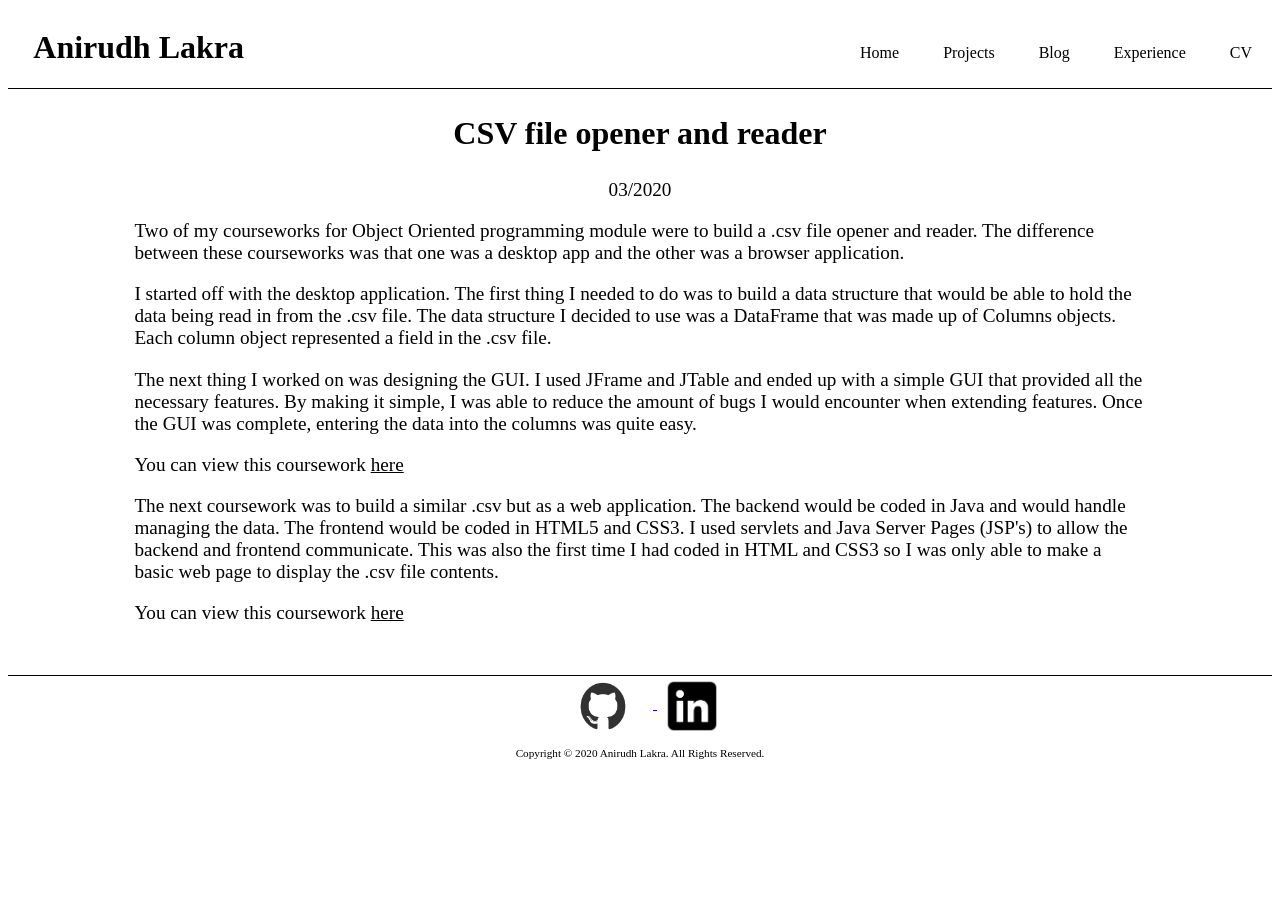
<file: html/projects/csv.html>
<!DOCTYPE html>

<html>
    <head>
        <title>Anirudh Lakra</title>
        <meta name="Website" content="Anirudh Lakra's website">
        <meta name="Author" content="Anirudh Lakra">
        <meta charset="UTF-8">
        <meta http-equiv="content-type" content="text/html; charset=UTF-8">
        <meta name="viewport" content="width=device-width, initial-scale=1.0">
        <link rel="stylesheet" type="text/css" href="../../css/project_post_style.css">
    </head>
    <body>
        <header class="menu">
            <h1>Anirudh Lakra</h1>
            <ul>
                <li><a href="../index.html">Home</a></li>
                <li><a href="projects.html">Projects</a></li>
                <li><a href="../blog/blogs.html">Blog</a></li>
                <li><a href="../experiences/experiences.html">Experience</a></li>
                <li><a href="../../AnirudhLakraCV.pdf">CV</a></li>
            </ul>
        </header>
        <div id="title">
            <h2>CSV file opener and reader</h2>
            <p>03/2020</p>
        </div>
        <div id="content">
            <p>Two of my courseworks for Object Oriented programming module were to build a .csv file 
                opener and reader. The difference between these courseworks was that one was a desktop app and 
                the other was a browser application. 
            </p>
            <p>I started off with the desktop application. The first thing I needed to do was to build a data structure 
                that would be able to hold the data being read in from the .csv file. The data structure I decided to use was a 
                DataFrame that was made up of Columns objects. Each column object represented a field in the .csv file. 
            </p>
            <p>The next thing I worked on was designing the GUI. I used JFrame and JTable and ended up with a simple GUI that provided 
                all the necessary features. By making it simple, I was able to reduce the amount of bugs I would encounter when extending features.
                Once the GUI was complete, entering the data into the columns was quite easy. 
            </p>
            <p>You can view this coursework <a href="https://github.com/anirudh1666/Java/tree/master/Courseworks/CW/javaCW2">here</a>
            <p>The next coursework was to build a similar .csv but as a web application. The backend would be coded in Java and would handle managing the data. The 
                frontend would be coded in HTML5 and CSS3. I used servlets and Java Server Pages (JSP's) to allow the backend and frontend communicate. This was also the 
                first time I had coded in HTML and CSS3 so I was only able to make a basic web page to display the .csv file contents.</p>
            <p>You can view this coursework <a href="https://github.com/anirudh1666/Java/tree/master/Courseworks/CW/JavaCW3">here</a>
        </div>
        <div class="footer">
            <a href="https://github.com/anirudh1666">
                <img src="../../images/github_img.png" width="90" height="50">
            </a>
            <a href="https://www.linkedin.com/in/anirudh-lakra-217b75194/">
                <img src="../../images/linkedin_img.png" width="60" height="60">
            </a>
            <p>Copyright © 2020 Anirudh Lakra. All Rights Reserved.</p>
        </div>
    </body>
</html>
</file>
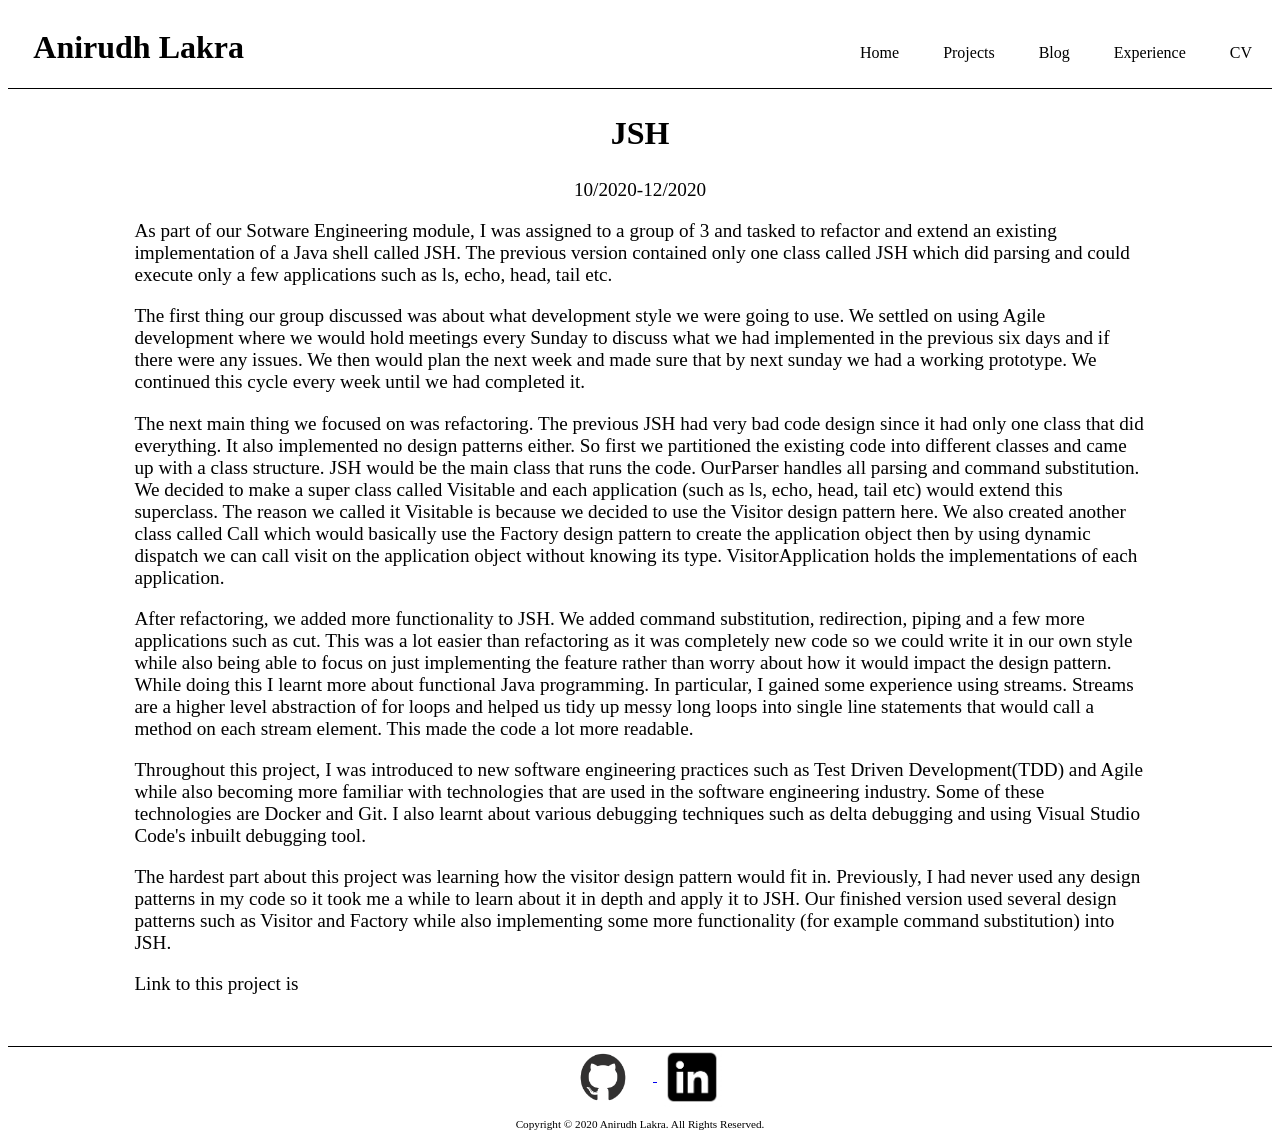
<file: html/projects/jsh.html>
<!DOCTYPE html>

<html>
    <head>
        <title>Anirudh Lakra</title>
        <meta name="Website" content="Anirudh Lakra's website">
        <meta name="Author" content="Anirudh Lakra">
        <meta charset="UTF-8">
        <meta http-equiv="content-type" content="text/html; charset=UTF-8">
        <meta name="viewport" content="width=device-width, initial-scale=1.0">
        <link rel="stylesheet" type="text/css" href="../../css/project_post_style.css">
    </head>
    <body>
        <header class="menu">
            <h1>Anirudh Lakra</h1>
            <ul>
                <li><a href="../index.html">Home</a></li>
                <li><a href="projects.html">Projects</a></li>
                <li><a href="../blog/blogs.html">Blog</a></li>
                <li><a href="../experiences/experiences.html">Experience</a></li>
                <li><a href="../../AnirudhLakraCV.pdf">CV</a></li>
            </ul>
        </header>
        <div id="title">
            <h2>JSH</h2>
            <p>10/2020-12/2020</p>
        </div>
        <div id="content">
            <p>As part of our Sotware Engineering module, I was assigned to a group of 3 and tasked to refactor and extend an existing implementation of
               a Java shell called JSH. The previous version contained only one class called JSH which did parsing and could execute only a few applications such as 
               ls, echo, head, tail etc. 
            </p>
            <p>The first thing our group discussed was about what development style we were going to use. We settled on using Agile development where we would hold meetings 
                every Sunday to discuss what we had implemented in the previous six days and if there were any issues. We then would plan the next week and made sure that by next sunday 
                we had a working prototype. We continued this cycle every week until we had completed it.
            </p>
            <p>The next main thing we focused on was refactoring. The previous JSH had very bad code design since it had only one class that did everything. It also implemented no 
                design patterns either. So first we partitioned the existing code into different classes and came up with a class structure. JSH would be the main class that runs the code. 
                OurParser handles all parsing and command substitution. We decided to make a super class called Visitable and each application (such as ls, echo, head, tail etc) would extend 
                this superclass. The reason we called it Visitable is because we decided to use the Visitor design pattern here. We also created another class called Call which would basically 
                use the Factory design pattern to create the application object then by using dynamic dispatch we can call visit on the application object without knowing its type. VisitorApplication holds
                the implementations of each application. 
            </p>
            <p>After refactoring, we added more functionality to JSH. We added command substitution, redirection, piping and a few more applications such as cut. This was a lot easier than refactoring as 
                it was completely new code so we could write it in our own style while also being able to focus on just implementing the feature rather than worry about how it would impact the design pattern. 
                While doing this I learnt more about functional Java programming. In particular, I gained some experience using streams. Streams are a higher level abstraction of for loops and helped us tidy up messy long loops 
                into single line statements that would call a method on each stream element. This made the code a lot more readable. 
            </p>
            <p>Throughout this project, I was introduced to new software engineering practices such as Test Driven Development(TDD) and Agile while also becoming more familiar with 
                technologies that are used in the software engineering industry. Some of these technologies are Docker and Git. I also learnt about various debugging techniques such as 
                delta debugging and using Visual Studio Code's inbuilt debugging tool. 
            </p>
            <p>The hardest part about this project was learning how the visitor design pattern would fit in. Previously, I had never used any design patterns in my code so it took me a while to 
                learn about it in depth and apply it to JSH. Our finished version used several design patterns such as Visitor and Factory while also implementing some more functionality (for example 
                command substitution) into JSH.
            </p>
            <p>Link to this project is <a href=""></a></p>
        </div>
        <div class="footer">
            <a href="https://github.com/anirudh1666">
                <img src="../../images/github_img.png" width="90" height="50">
            </a>
            <a href="https://www.linkedin.com/in/anirudh-lakra-217b75194/">
                <img src="../../images/linkedin_img.png" width="60" height="60">
            </a>
            <p>Copyright © 2020 Anirudh Lakra. All Rights Reserved.</p>
        </div>
    </body>
</html>
</file>
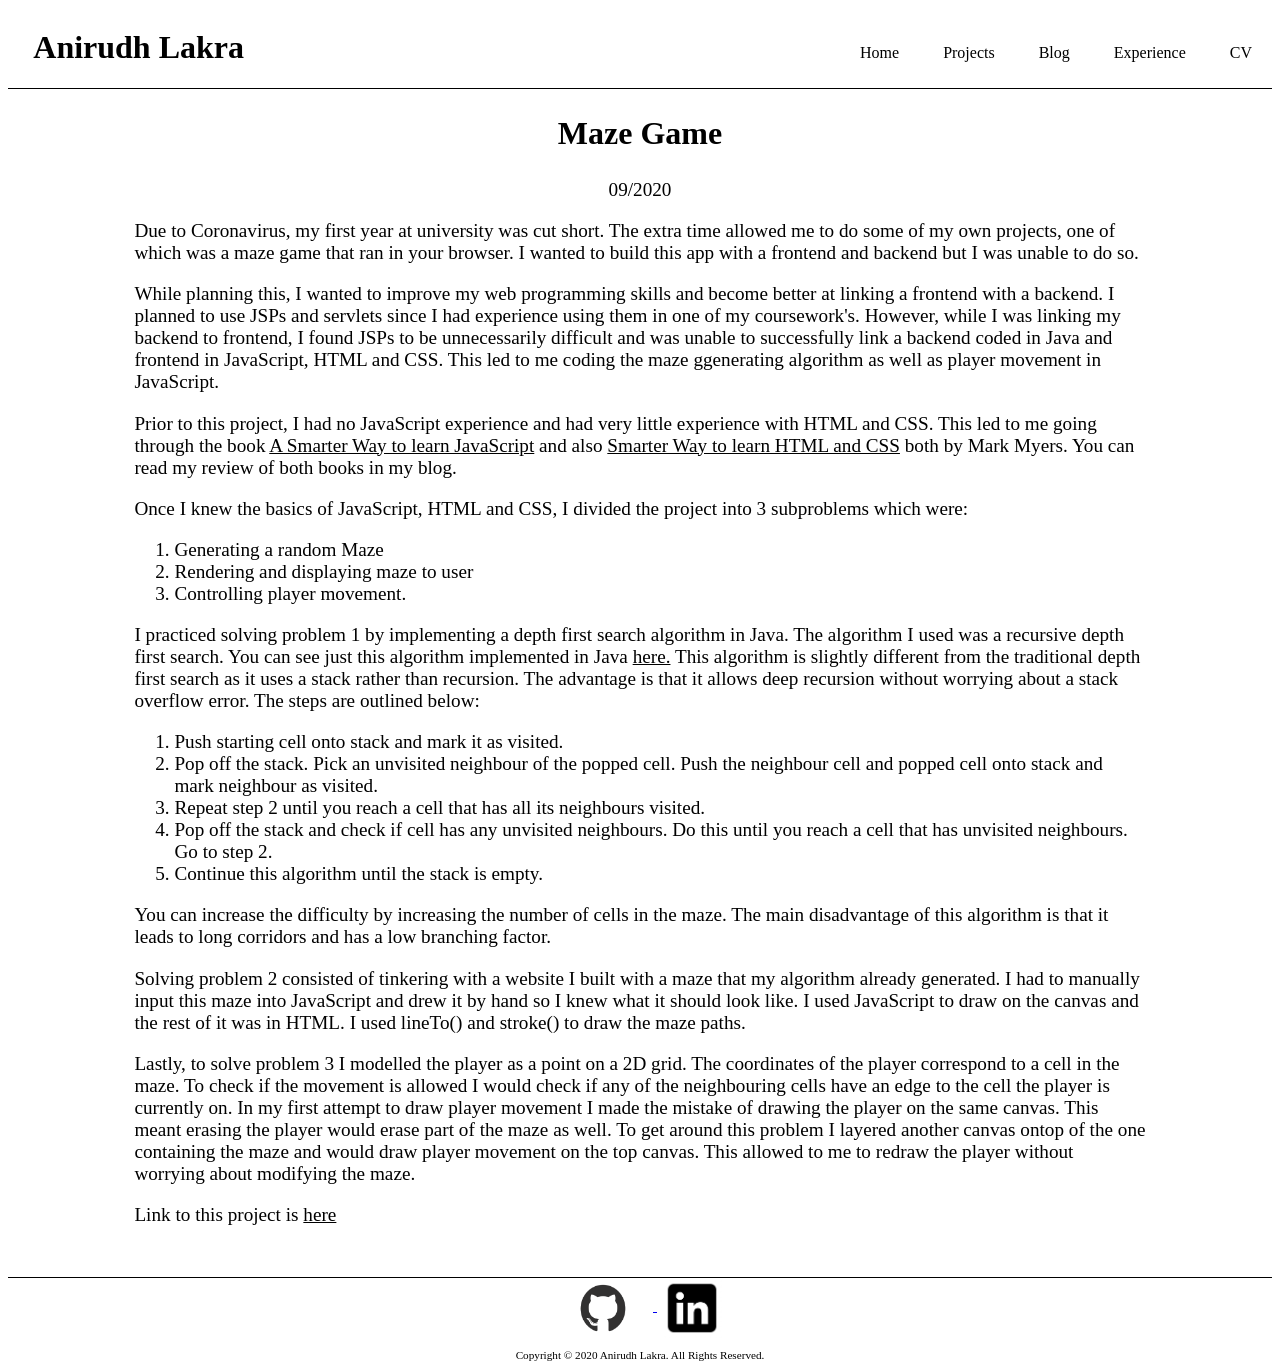
<file: html/projects/maze_gen.html>
<!DOCTYPE html>

<html>
    <head>
        <title>Anirudh Lakra</title>
        <meta name="Website" content="Anirudh Lakra's website">
        <meta name="Author" content="Anirudh Lakra">
        <meta charset="UTF-8">
        <meta http-equiv="content-type" content="text/html; charset=UTF-8">
        <meta name="viewport" content="width=device-width, initial-scale=1.0">
        <link rel="stylesheet" type="text/css" href="../../css/project_post_style.css">
    </head>
    <body>
        <header class="menu">
            <h1>Anirudh Lakra</h1>
            <ul>
                <li><a href="../index.html">Home</a></li>
                <li><a href="projects.html">Projects</a></li>
                <li><a href="../blog/blogs.html">Blog</a></li>
                <li><a href="../experiences/experiences.html">Experience</a></li>
                <li><a href="../../AnirudhLakraCV.pdf">CV</a></li>
            </ul>
        </header>
        <div id="title">
            <h2>Maze Game</h2>
            <p>09/2020</p>
        </div>
        <div id="content">
            <p>Due to Coronavirus, my first year at university was cut short. The extra time allowed me to do 
                some of my own projects, one of which was a maze game that ran in your browser. I wanted to 
                build this app with a frontend and backend but I was unable to do so. 
            </p>
            <p>While planning this, I wanted to improve my web programming skills and become better at linking a frontend with a 
                backend. I planned to use JSPs and servlets since I had experience using them in one of my coursework's. However,
                while I was linking my backend to frontend, I found JSPs to be unnecessarily difficult and was unable to successfully
                link a backend coded in Java and frontend in JavaScript, HTML and CSS. This led to me coding the maze ggenerating algorithm as well 
                as player movement in JavaScript.
            </p>
            <p>Prior to this project, I had no JavaScript experience and had very little experience with HTML and CSS. This led to me going
                through the book <a href="https://www.amazon.co.uk/Smarter-Way-Learn-JavaScript-technology/dp/1497408180/ref=sr_1_1?dchild=1&keywords=a+smarter+way+to+learn+javascript&qid=1592392447&s=instant-video&sr=8-1">
                A Smarter Way to learn JavaScript</a> and also <a href="https://www.amazon.co.uk/Smarter-Way-Learn-HTML-CSS/dp/150867387X/ref=sr_1_1?dchild=1&keywords=a+smarter+way+to+learn+html&qid=1592392494&sr=8-1">
                Smarter Way to learn HTML and CSS</a> both by Mark Myers. 
                You can read my review of both books in my blog. 
            </p>
            <p>Once I knew the basics of JavaScript, HTML and CSS, I divided the project into 3 subproblems which were:
                <ol>
                    <li>Generating a random Maze</li>
                    <li>Rendering and displaying maze to user</li>
                    <li>Controlling player movement.</li>
                </ol>
            </p>
            <p>I practiced solving problem 1 by implementing a depth first search algorithm in Java. 
                The algorithm I used was a recursive depth first search. You can see just this algorithm implemented
                in Java <a href="https://github.com/anirudh1666/Java/tree/master/Exercises/Maze_Generator">here.</a> This algorithm 
                is slightly different from the traditional depth first search as
                it uses a stack rather than recursion. The advantage is that it allows deep recursion without
                worrying about a stack overflow error. The steps are outlined below:
                <ol>
                    <li>Push starting cell onto stack and mark it as visited.</li>
                    <li>Pop off the stack. Pick an unvisited neighbour of the popped cell. Push the neighbour cell
                        and popped cell onto stack and mark neighbour as visited. </li>
                    <li>Repeat step 2 until you reach a cell that has all its neighbours visited.</li>
                    <li>Pop off the stack and check if cell has any unvisited neighbours. Do this until you reach a
                        cell that has unvisited neighbours. Go to step 2.</li>
                    <li>Continue this algorithm until the stack is empty.</li>
                </ol>
                You can increase the difficulty by increasing the number of cells in the maze. The main disadvantage of this 
                algorithm is that it leads to long corridors and has a low branching factor.
            </p>
            <p>Solving problem 2 consisted of tinkering with a website I built with a maze that my algorithm already generated. I had to
                manually input this maze into JavaScript and drew it by hand so I knew what it should look like. I used JavaScript to draw
                on the canvas and the rest of it was in HTML. I used lineTo() and stroke() to draw the maze paths.
            </p>
            <p>Lastly, to solve problem 3 I modelled the player as a point on a 2D grid. The coordinates of the player correspond to a cell in the maze. 
               To check if the movement is allowed I would check if any of the neighbouring cells have an edge to the cell the player is currently on. In my first attempt
               to draw player movement I made the mistake of drawing the player on the same canvas. This meant erasing the player would erase part of the maze as well. To get around 
               this problem I layered another canvas ontop of the one containing the maze and would draw player movement on the top canvas. This allowed to me to redraw the player
               without worrying about modifying the maze.
            </p>
            <p>Link to this project is <a href="https://github.com/anirudh1666/JavaScript/tree/master/Projects/maze_game">here</a></p>
        </div>
        <div class="footer">
            <a href="https://github.com/anirudh1666">
                <img src="../../images/github_img.png" width="90" height="50">
            </a>
            <a href="https://www.linkedin.com/in/anirudh-lakra-217b75194/">
                <img src="../../images/linkedin_img.png" width="60" height="60">
            </a>
            <p>Copyright © 2020 Anirudh Lakra. All Rights Reserved.</p>
        </div>
    </body>
</html>
</file>
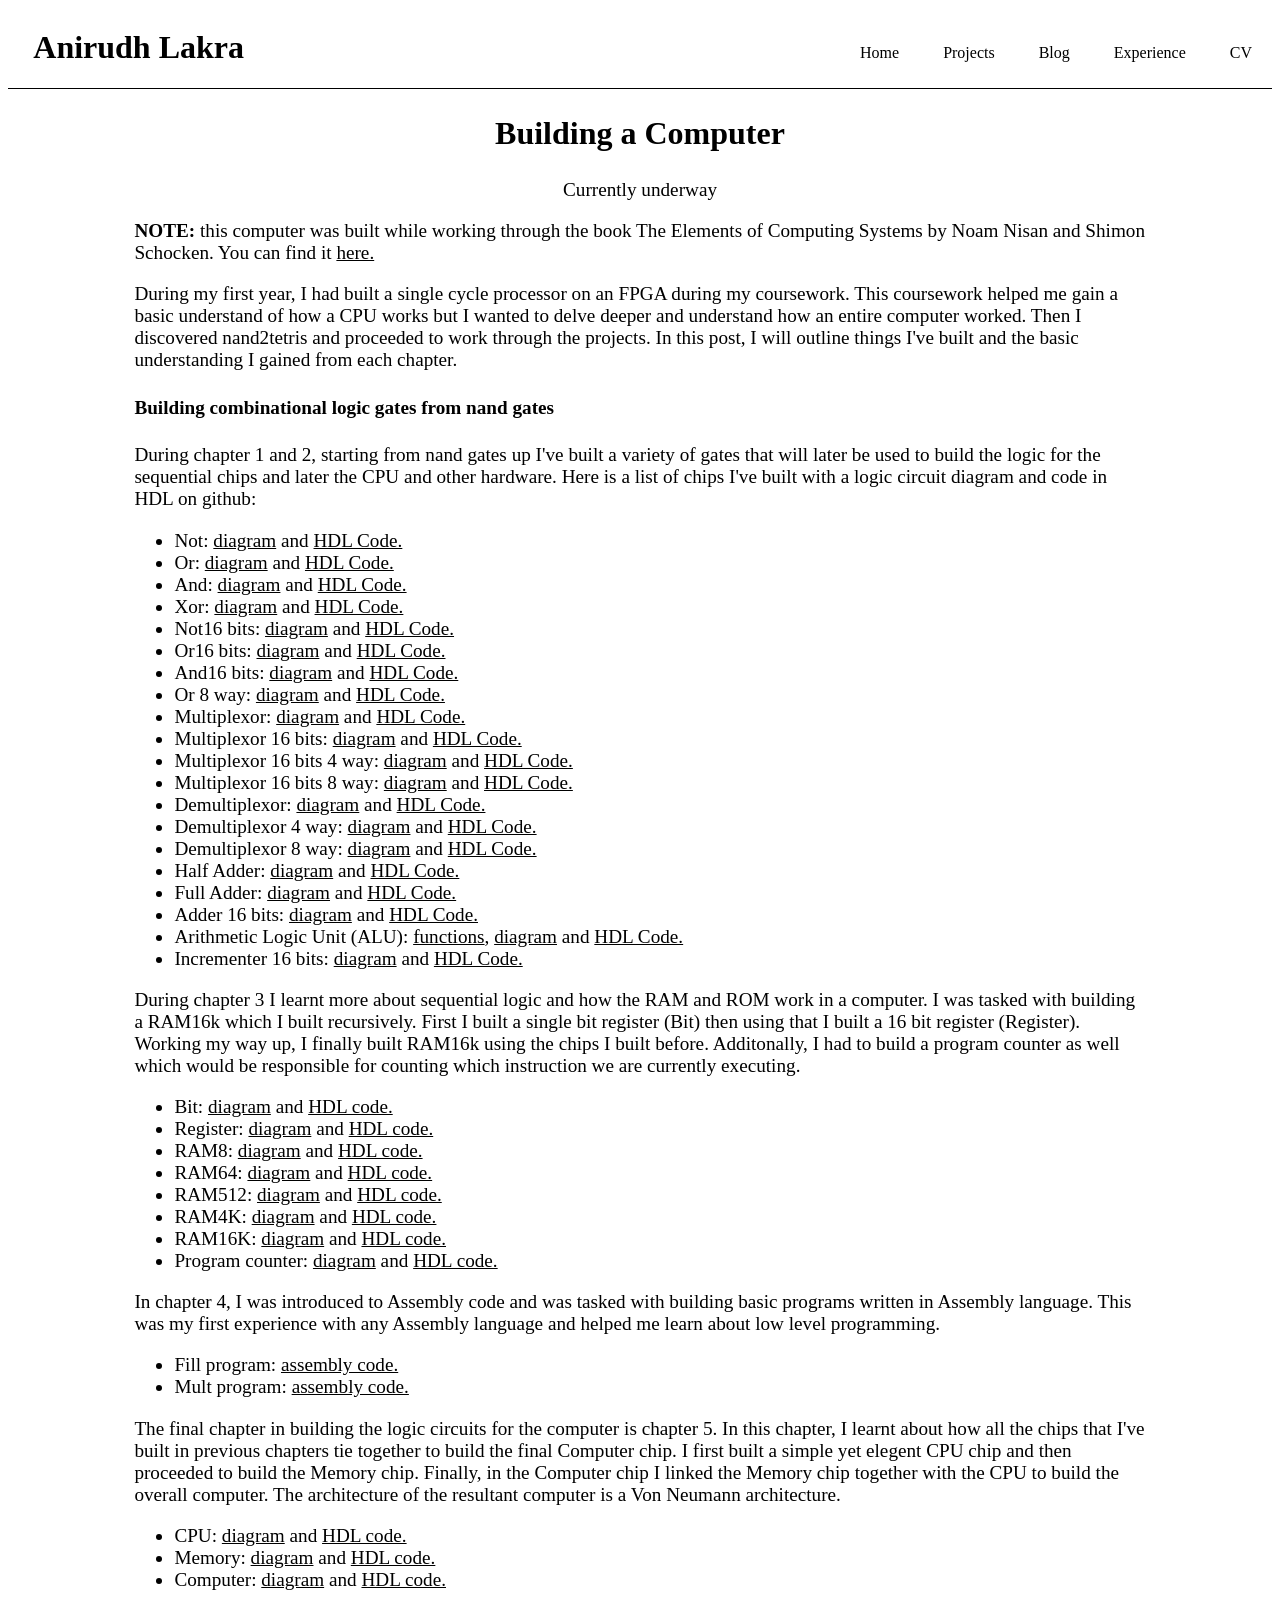
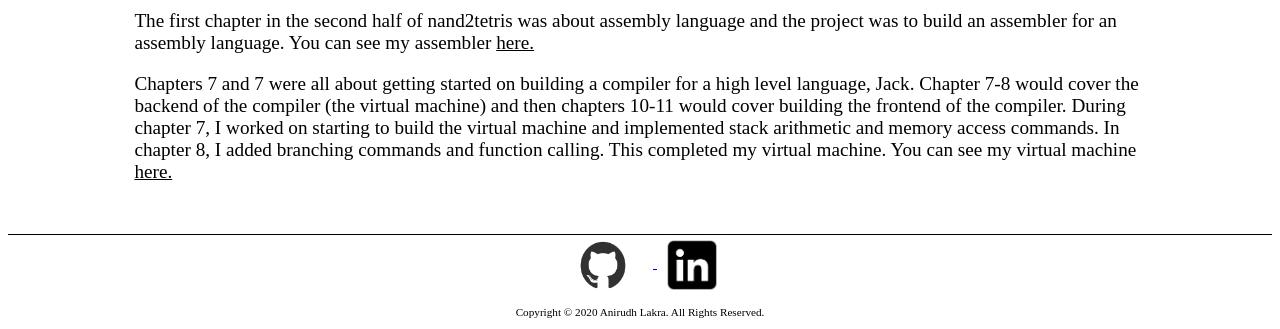
<file: html/projects/nand_to_tetris.html>
<!DOCTYPE html>

<html>
    <head>
        <title>Anirudh Lakra</title>
        <meta name="Website" content="Anirudh Lakra's website">
        <meta name="Author" content="Anirudh Lakra">
        <meta charset="UTF-8">
        <meta http-equiv="content-type" content="text/html; charset=UTF-8">
        <meta name="viewport" content="width=device-width, initial-scale=1.0">
        <link rel="stylesheet" type="text/css" href="../../css/project_post_style.css">
    </head>
    <body>
        <header class="menu">
            <h1>Anirudh Lakra</h1>
            <ul>
                <li><a href="../index.html">Home</a></li>
                <li><a href="projects.html">Projects</a></li>
                <li><a href="../blog/blogs.html">Blog</a></li>
                <li><a href="../experiences/experiences.html">Experience</a></li>
                <li><a href="../../AnirudhLakraCV.pdf">CV</a></li>
            </ul>
        </header>
        <div id="title">
            <h2>Building a Computer</h2>
            <p>Currently underway</p>
        </div>
        <div id="content">
            <p>
                <b>NOTE: </b> this computer was built while working through the book The Elements of
                Computing Systems by Noam Nisan and Shimon Schocken. You can find it <a href="https://www.amazon.co.uk/Elements-Computing-Systems-Building-Principles/dp/0262640686/ref=sr_1_1?dchild=1&keywords=the+elements+of+computing+systems&qid=1593344729&s=instant-video&sr=8-1">here.</a>
            </p>
            <p>
                During my first year, I had built a single cycle processor on an FPGA during my coursework. This coursework
                helped me gain a basic understand of how a CPU works but I wanted to delve deeper and understand how an entire
                computer worked. Then I discovered nand2tetris and proceeded to work through the projects. In this post, I will
                outline things I've built and the basic understanding I gained from each chapter.
            </p>
            <p>
                <h4>Building combinational logic gates from nand gates</h4>
                <p>During chapter 1 and 2, starting from nand gates up I've built a variety of gates that will later be used to
                    build the logic for the sequential chips and later the CPU and other hardware. Here is a list of chips I've built
                    with a logic circuit diagram and code in HDL on github:
                    <ul>
                        <li>Not: <a href="../../images/logic_gates/not.png">diagram</a> and <a href="https://github.com/anirudh1666/nand2tetris/blob/master/nand2tetris/nand2tetris/projects/01/Not.hdl">HDL Code.</a></li>
                        <li>Or: <a href="../../images/logic_gates/or.png">diagram</a> and <a href="https://github.com/anirudh1666/nand2tetris/blob/master/nand2tetris/nand2tetris/projects/01/Or.hdl">HDL Code.</a></li>
                        <li>And: <a href="../../images/logic_gates/and.png">diagram</a> and <a href="https://github.com/anirudh1666/nand2tetris/blob/master/nand2tetris/nand2tetris/projects/01/And.hdl">HDL Code.</a></li>
                        <li>Xor: <a href="../../images/logic_gates/xor.png">diagram</a> and <a href="https://github.com/anirudh1666/nand2tetris/blob/master/nand2tetris/nand2tetris/projects/01/Xor.hdl">HDL Code.</a></li>
                        <li>Not16 bits: <a href="../../images/logic_gates/not16.png">diagram</a> and <a href="https://github.com/anirudh1666/nand2tetris/blob/master/nand2tetris/nand2tetris/projects/01/Not16.hdl">HDL Code.</a></li>
                        <li>Or16 bits: <a href="../../images/logic_gates/or16bit.png">diagram</a> and <a href="https://github.com/anirudh1666/nand2tetris/blob/master/nand2tetris/nand2tetris/projects/01/Or16.hdl">HDL Code.</a></li>
                        <li>And16 bits: <a href="../../images/logic_gates/and16.png">diagram</a> and <a href="https://github.com/anirudh1666/nand2tetris/blob/master/nand2tetris/nand2tetris/projects/01/And16.hdl">HDL Code.</a></li>
                        <li>Or 8 way: <a href="../../images/logic_gates/or8way.png">diagram</a> and <a href="https://github.com/anirudh1666/nand2tetris/blob/master/nand2tetris/nand2tetris/projects/01/Or8Way.hdl">HDL Code.</a></li>
                        <li>Multiplexor: <a href="../../images/logic_gates/mux.png">diagram</a> and <a href="https://github.com/anirudh1666/nand2tetris/blob/master/nand2tetris/nand2tetris/projects/01/Mux.hdl">HDL Code.</a></li>
                        <li>Multiplexor 16 bits: <a href="../../images/logic_gates/mux16.png">diagram</a> and <a href="https://github.com/anirudh1666/nand2tetris/blob/master/nand2tetris/nand2tetris/projects/01/Mux16.hdl">HDL Code.</a></li>
                        <li>Multiplexor 16 bits 4 way: <a href="../../images/logic_gates/mux4way16.png">diagram</a> and <a href="https://github.com/anirudh1666/nand2tetris/blob/master/nand2tetris/nand2tetris/projects/01/Mux4Way16.hdl">HDL Code.</a></li>
                        <li>Multiplexor 16 bits 8 way: <a href="../../images/logic_gates/mux8way16.png">diagram</a> and <a href="https://github.com/anirudh1666/nand2tetris/blob/master/nand2tetris/nand2tetris/projects/01/Mux8Way16.hdl">HDL Code.</a></li>
                        <li>Demultiplexor: <a href="../../images/logic_gates/dmux.png">diagram</a> and <a href="https://github.com/anirudh1666/nand2tetris/blob/master/nand2tetris/nand2tetris/projects/01/DMux.hdl">HDL Code.</a></li>
                        <li>Demultiplexor 4 way: <a href="../../images/logic_gates/DMUX4WAY.png">diagram</a> and <a href="https://github.com/anirudh1666/nand2tetris/blob/master/nand2tetris/nand2tetris/projects/01/DMux4Way.hdl">HDL Code.</a></li>
                        <li>Demultiplexor 8 way: <a href="../../images/logic_gates/dmux8way.png">diagram</a> and <a href="https://github.com/anirudh1666/nand2tetris/blob/master/nand2tetris/nand2tetris/projects/01/DMux8Way.hdl">HDL Code.</a></li>
                        <li>Half Adder: <a href="../../images/logic_gates/halfadder.png">diagram</a> and <a href="https://github.com/anirudh1666/nand2tetris/blob/master/nand2tetris/nand2tetris/projects/02/HalfAdder.hdl">HDL Code.</a></li>
                        <li>Full Adder: <a href="../../images/logic_gates/adder.png">diagram</a> and <a href="https://github.com/anirudh1666/nand2tetris/blob/master/nand2tetris/nand2tetris/projects/02/FullAdder.hdl">HDL Code.</a></li>
                        <li>Adder 16 bits: <a href="../../images/logic_gates/add16.png">diagram</a> and <a href="https://github.com/anirudh1666/nand2tetris/blob/master/nand2tetris/nand2tetris/projects/02/Add16.hdl">HDL Code.</a></li>
                        <li>Arithmetic Logic Unit (ALU): <a href="../../images/logic_gates/alu_functions.png">functions</a>, <a href="../../images/logic_gates/ALU.png">diagram</a> and <a href="https://github.com/anirudh1666/nand2tetris/blob/master/nand2tetris/nand2tetris/projects/02/ALU.hdl">HDL Code.</a></li>
                        <li>Incrementer 16 bits: <a href="../../images/logic_gates/incrementer16.png">diagram</a> and <a href="https://github.com/anirudh1666/nand2tetris/blob/master/nand2tetris/nand2tetris/projects/02/Inc16.hdl">HDL Code.</a></li>
                    </ul>
                </p>
                <p>During chapter 3 I learnt more about sequential logic and how the RAM and ROM work in a computer. I was tasked with building a RAM16k which I built 
                    recursively. First I built a single bit register (Bit) then using that I built a 16 bit register (Register). Working my way up, I finally built RAM16k
                    using the chips I built before. Additonally, I had to build a program counter as well which would be responsible for counting which instruction we are currently 
                    executing.
                <ul>
                    <li>Bit: <a href="../../images/logic_gates/Bit.png">diagram</a> and <a href="https://github.com/anirudh1666/nand2tetris/blob/master/nand2tetris/nand2tetris/projects/03/a/Bit.hdl">HDL code.</a></li>
                    <li>Register: <a href="../../images/logic_gates/register.png">diagram</a> and <a href="https://github.com/anirudh1666/nand2tetris/blob/master/nand2tetris/nand2tetris/projects/03/a/Register.hdl">HDL code.</a></li>
                    <li>RAM8: <a href="../../images/logic_gates/ram8.png">diagram</a> and <a href="https://github.com/anirudh1666/nand2tetris/blob/master/nand2tetris/nand2tetris/projects/03/a/RAM8.hdl">HDL code.</a></li>
                    <li>RAM64: <a href="../../images/logic_gates/ram64.png">diagram</a> and <a href="https://github.com/anirudh1666/nand2tetris/blob/master/nand2tetris/nand2tetris/projects/03/a/RAM64.hdl">HDL code.</a></li>
                    <li>RAM512: <a href="">diagram</a> and <a href="https://github.com/anirudh1666/nand2tetris/blob/master/nand2tetris/nand2tetris/projects/03/b/RAM512.hdl">HDL code.</a></li>
                    <li>RAM4K: <a href="">diagram</a> and <a href="https://github.com/anirudh1666/nand2tetris/blob/master/nand2tetris/nand2tetris/projects/03/b/RAM4K.hdl">HDL code.</a></li>
                    <li>RAM16K: <a href="">diagram</a> and <a href="https://github.com/anirudh1666/nand2tetris/blob/master/nand2tetris/nand2tetris/projects/03/b/RAM16K.hdl">HDL code.</a></li>
                    <li>Program counter: <a href="../../images/logic_gates/PC.png">diagram</a> and <a href="https://github.com/anirudh1666/nand2tetris/blob/master/nand2tetris/nand2tetris/projects/03/a/PC.hdl">HDL code.</a></li>
                </ul></p>
                <p>In chapter 4, I was introduced to Assembly code and was tasked with building basic programs written in Assembly language. This was my first experience with any 
                    Assembly language and helped me learn about low level programming.
                    <ul>
                        <li>Fill program: <a href="https://github.com/anirudh1666/nand2tetris/blob/master/nand2tetris/nand2tetris/projects/04/fill/Fill.asm">assembly code.</a></li>
                        <li>Mult program: <a href="https://github.com/anirudh1666/nand2tetris/blob/master/nand2tetris/nand2tetris/projects/04/mult/mult.asm">assembly code.</a></li>
                    </ul>
                </p>
                <p>The final chapter in building the logic circuits for the computer is chapter 5. In this chapter, I learnt about how all the chips that I've built in previous chapters 
                    tie together to build the final Computer chip. I first built a simple yet elegent CPU chip and then proceeded to build the Memory chip. Finally, in the Computer chip I 
                    linked the Memory chip together with the CPU to build the overall computer. The architecture of the resultant computer is a Von Neumann architecture. 
                    <ul>
                        <li>CPU: <a href="../../images/logic_gates/CPU.png">diagram</a> and <a href="https://github.com/anirudh1666/nand2tetris/blob/master/nand2tetris/nand2tetris/projects/05/CPU.hdl">HDL code.</a></li>
                        <li>Memory: <a href="../../images/logic_gates/memory.png">diagram</a> and <a href="https://github.com/anirudh1666/nand2tetris/blob/master/nand2tetris/nand2tetris/projects/05/Memory.hdl">HDL code.</a></li>
                        <li>Computer: <a href="../../images/logic_gates/Computer.png">diagram</a> and <a href="https://github.com/anirudh1666/nand2tetris/blob/master/nand2tetris/nand2tetris/projects/05/Computer.hdl">HDL code.</a></li>
                    </ul>
                </p>
                <p>The first chapter in the second half of nand2tetris was about assembly language and the project was to build an assembler for an assembly language. You can see my assembler
                    <a href="https://github.com/anirudh1666/nand2tetris/tree/master/nand2tetris/nand2tetris/projects/06">here.</a></p>
                <p>Chapters 7 and 7 were all about getting started on building a compiler for a high level language, Jack. Chapter 7-8 would cover the backend of the compiler (the virtual machine) and then chapters 
                    10-11 would cover building the frontend of the compiler. During chapter 7, I worked on starting to build the virtual machine and implemented stack arithmetic and memory access commands. In chapter 8, 
                    I added branching commands and function calling. This completed my virtual machine. You can see my virtual machine <a href="https://github.com/anirudh1666/nand2tetris/tree/master/nand2tetris/nand2tetris/projects/07">here.</a>
                </p>
            </p>    
        </div>
        <div class="footer">
            <a href="https://github.com/anirudh1666">
                <img src="../../images/github_img.png" width="90" height="50">
            </a>
            <a href="https://www.linkedin.com/in/anirudh-lakra-217b75194/">
                <img src="../../images/linkedin_img.png" width="60" height="60">
            </a>
            <p>Copyright © 2020 Anirudh Lakra. All Rights Reserved.</p>
        </div>
    </body>
</html>
</file>
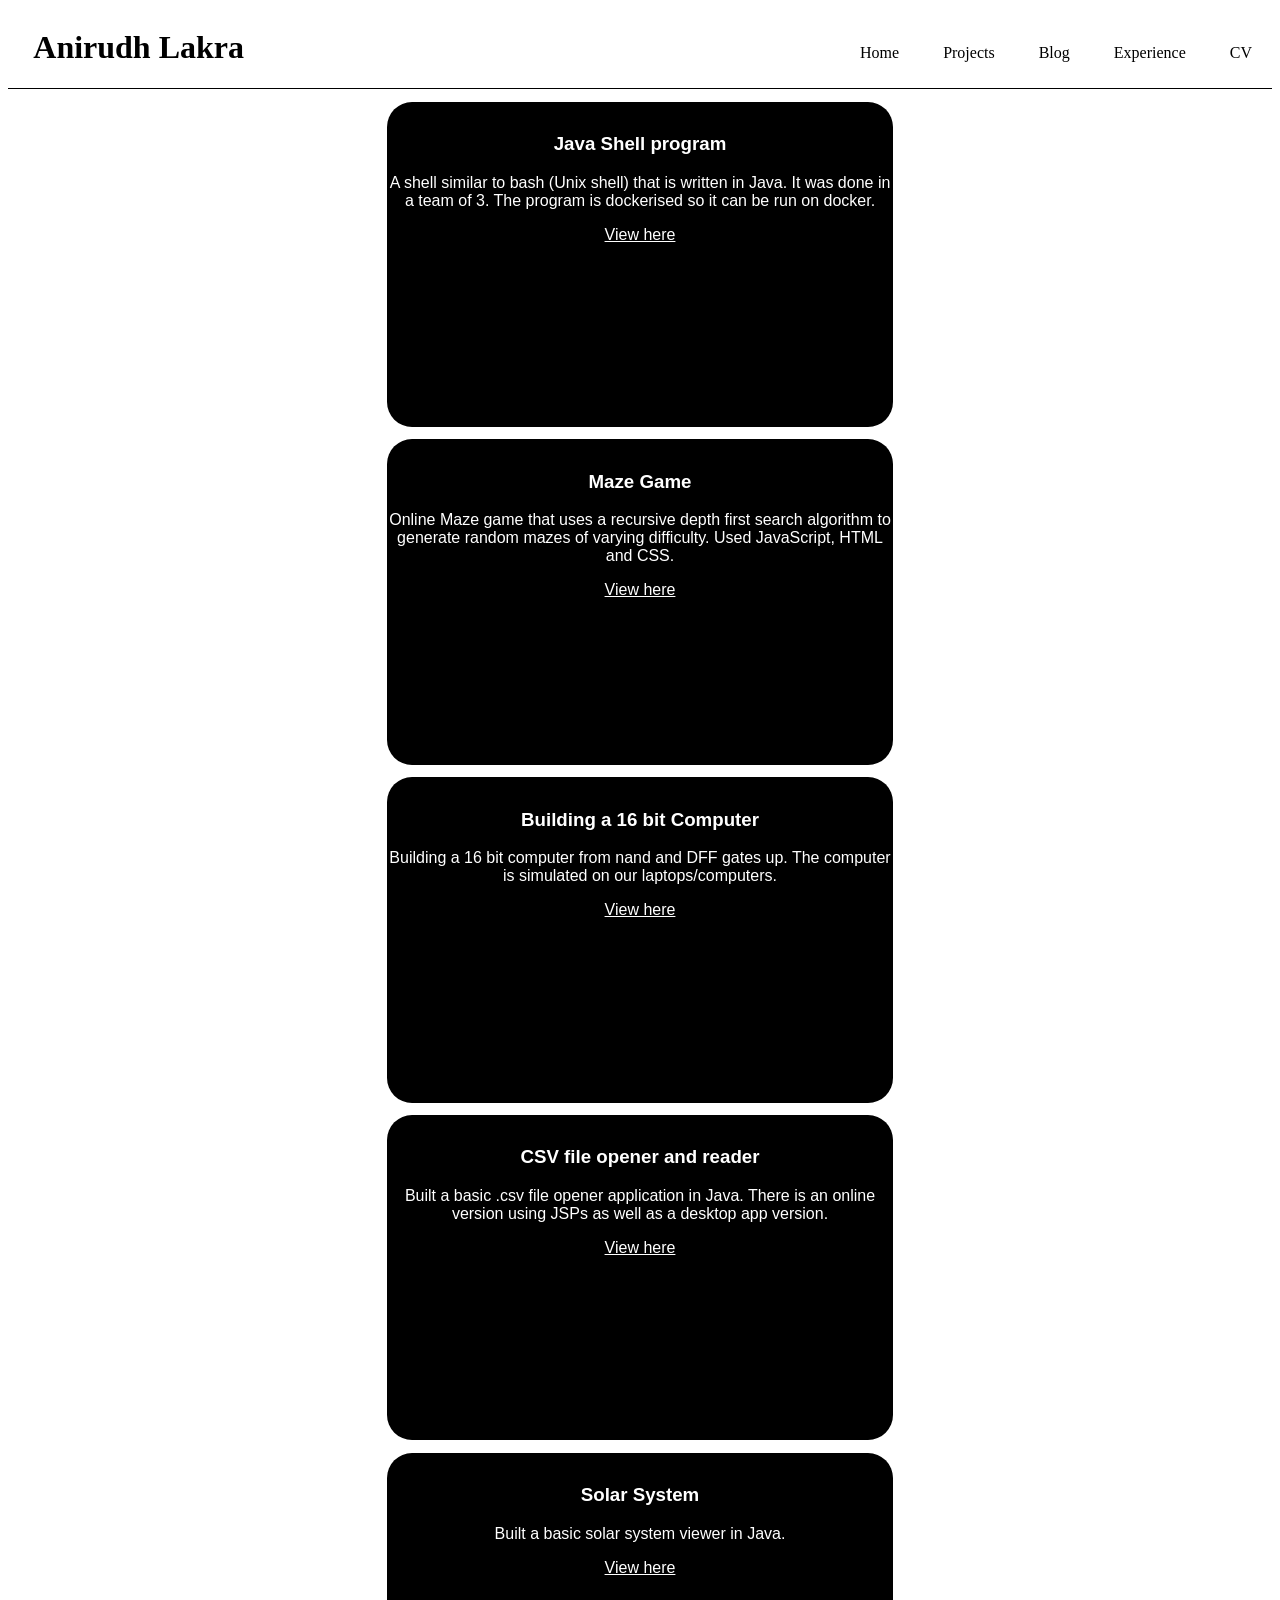
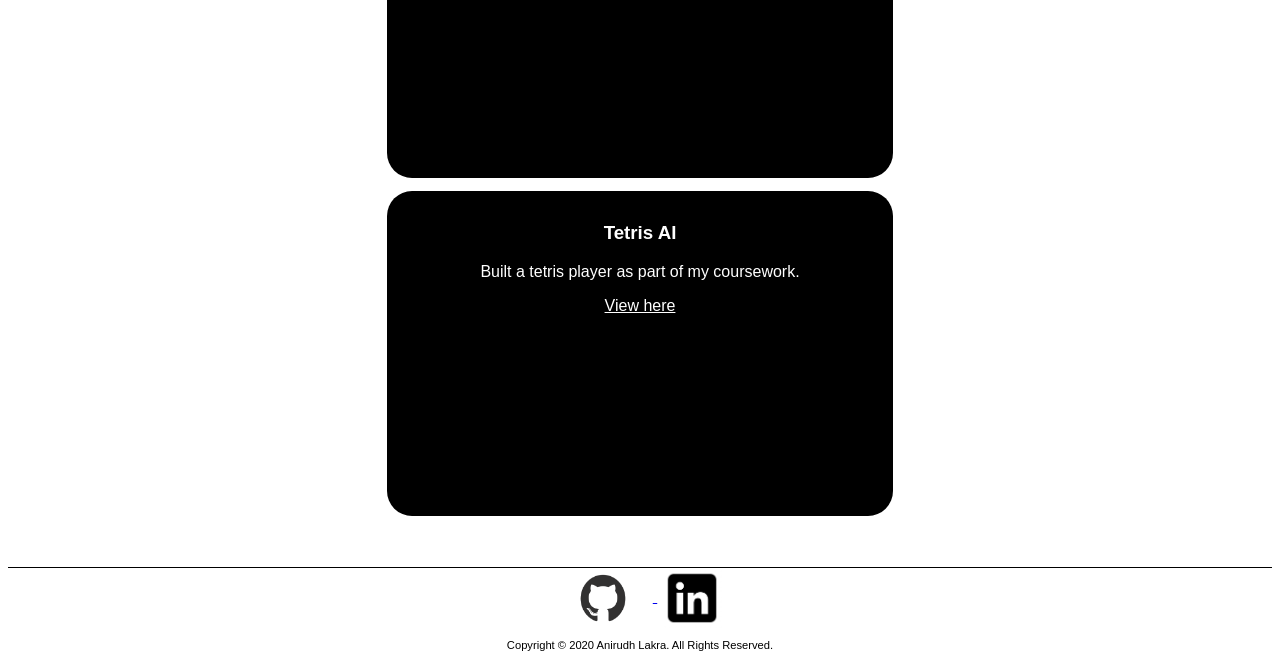
<file: html/projects/projects.html>
<!DOCTYPE html>

<html>
    <head>
        <title>Anirudh Lakra</title>
        <meta name="Website" content="Anirudh Lakra's website">
        <meta name="Author" content="Anirudh Lakra">
        <meta charset="UTF-8">
        <meta http-equiv="content-type" content="text/html; charset=UTF-8">
        <meta name="viewport" content="width=device-width, initial-scale=1.0">
        <link rel="stylesheet" type="text/css" href="../../css/projects2_style.css">
    </head>
    <body>
        <header class="menu">
            <h1>Anirudh Lakra</h1>
            <ul>
                <li><a href="../index.html">Home</a></li>
                <li><a href="projects.html">Projects</a></li>
                <li><a href="../blog/blogs.html">Blog</a></li>
                <li><a href="../experiences/experiences.html">Experience</a></li>
                <li><a href="../../AnirudhLakraCV.pdf">CV</a></li>
            </ul>
        </header>
        <div id="index">
            <div class="post">
                <h3>Java Shell program</h3>
                <p>A shell similar to bash (Unix shell) that is written in Java. It was done in a team of 3. The program is dockerised so it 
                    can be run on docker.</p>
                <a href="">View here</a>
            </div>
            <div class="post">
                <h3>Maze Game</h3>
                <p>
                    Online Maze game that uses a recursive depth first search algorithm to 
                    generate random mazes of varying difficulty. Used JavaScript, HTML and CSS.
                </p>
                <a href="maze_gen.html">View here</a>
            </div>
            <div class="post">
                <h3>Building a 16 bit Computer</h3>
                <p>
                    Building a 16 bit computer from nand and DFF gates up. The computer is simulated
                    on our laptops/computers.
                </p>
                <a href="nand_to_tetris.html">View here</a>
            </div>
            <div class="post">
                <h3>CSV file opener and reader</h3>
                <p>Built a basic .csv file opener application in Java. There is an online version using JSPs as well as a desktop app version.</p>
                <a href="csv.html">View here</a>
            </div>
            <div class="post">
                <h3>Solar System</h3>
                <p>Built a basic solar system viewer in Java.</p>
                <a href="solar_viewer.html">View here</a>
            </div>
            <div class="post">
                <h3>Tetris AI</h3>
                <p>Built a tetris player as part of my coursework.</p>
                <a href="tetris_ai.html">View here</a>
            </div>
        </div>
        <div class="footer">
            <a href="https://github.com/anirudh1666">
                <img src="../../images/github_img.png" width="90" height="50">
            </a>
            <a href="https://www.linkedin.com/in/anirudh-lakra-217b75194/">
                <img src="../../images/linkedin_img.png" width="60" height="60">
            </a>
            <p>Copyright © 2020 Anirudh Lakra. All Rights Reserved.</p>
        </div>
    </body>
</html>
</file>
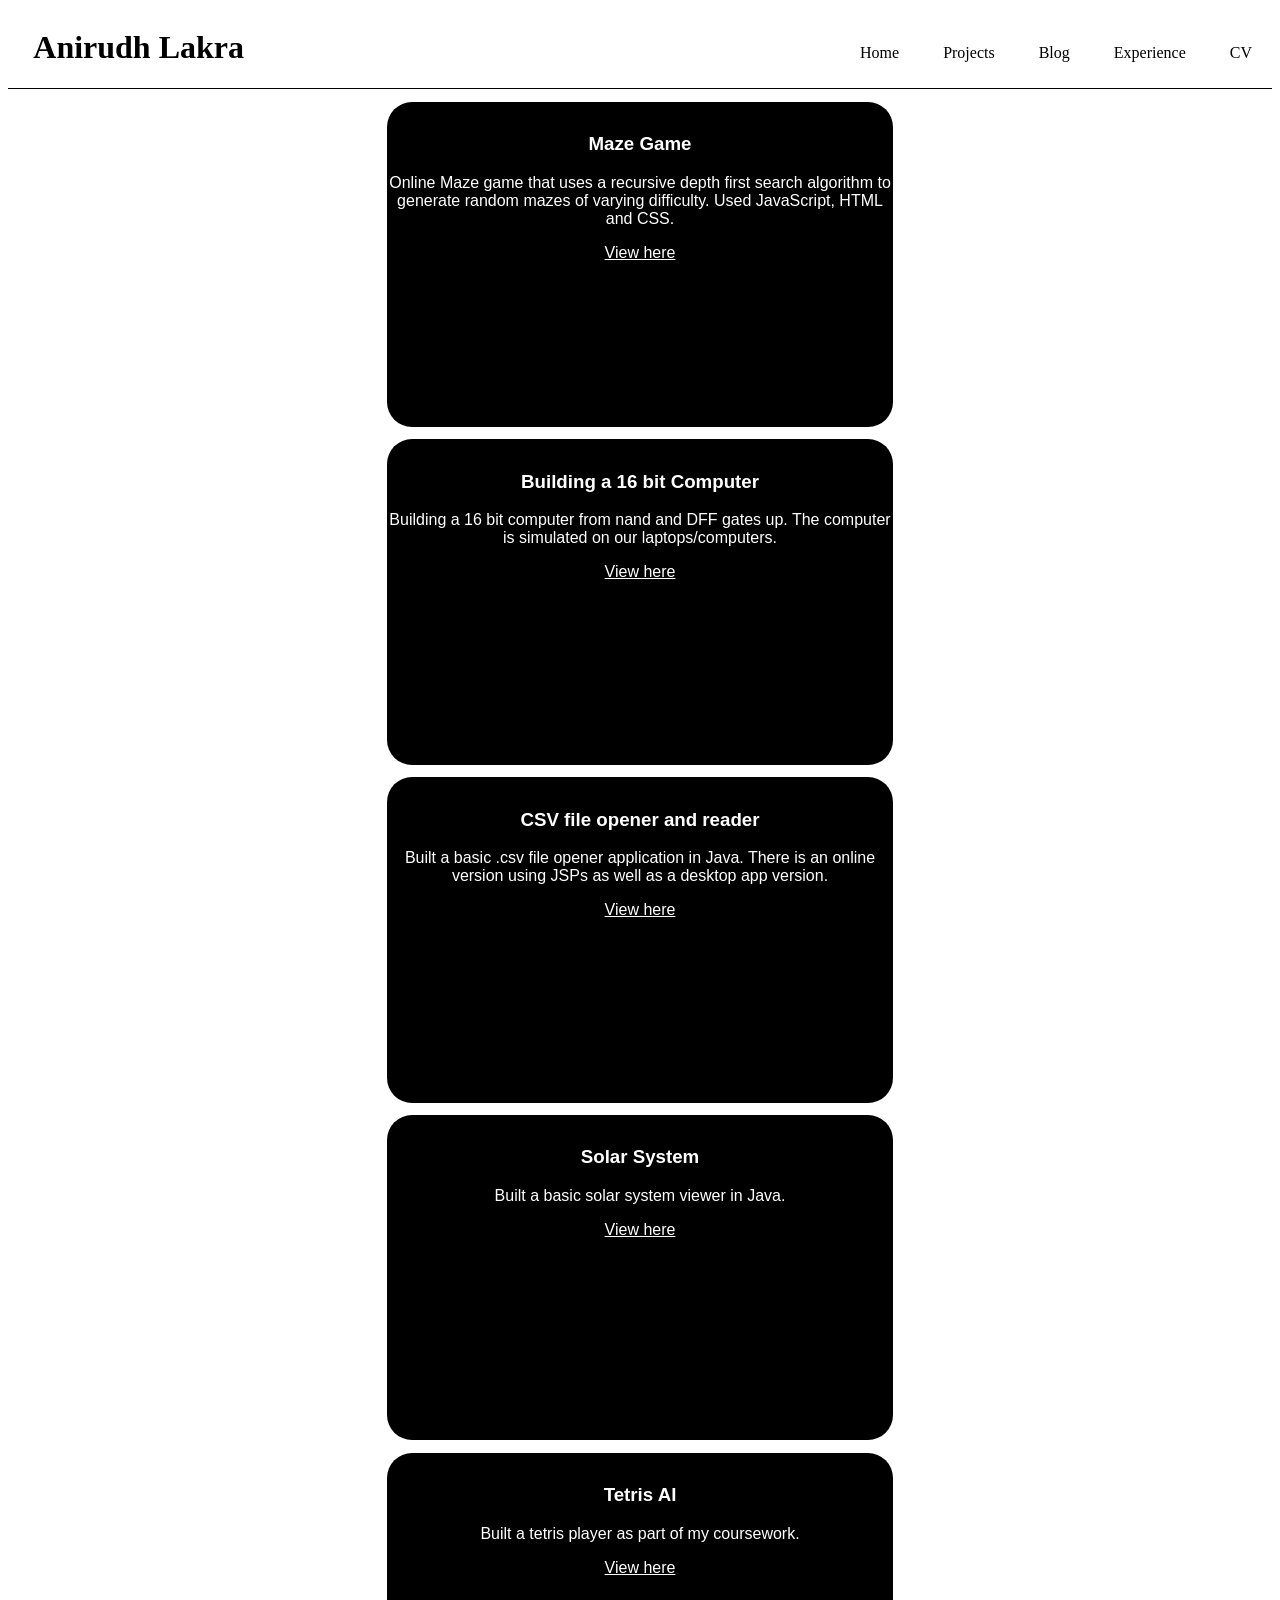
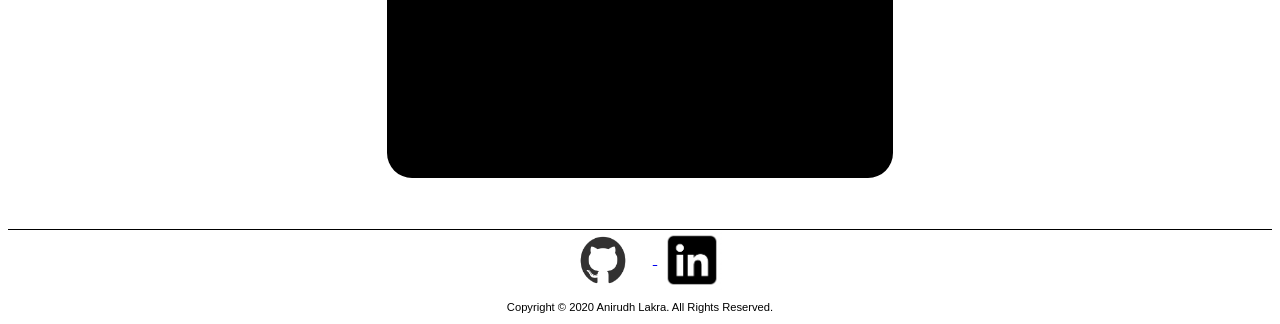
<file: html/projects/projects2.html>
<!DOCTYPE html>

<html>
    <head>
        <title>Anirudh Lakra</title>
        <meta name="Website" content="Anirudh Lakra's website">
        <meta name="Author" content="Anirudh Lakra">
        <meta charset="UTF-8">
        <meta http-equiv="content-type" content="text/html; charset=UTF-8">
        <meta name="viewport" content="width=device-width, initial-scale=1.0">
        <link rel="stylesheet" type="text/css" href="../../css/projects2_style.css">
    </head>
    <body>
        <header class="menu">
            <h1>Anirudh Lakra</h1>
            <ul>
                <li><a href="../index.html">Home</a></li>
                <li><a href="projects.html">Projects</a></li>
                <li><a href="../blog/blogs.html">Blog</a></li>
                <li><a href="../experiences/experiences.html">Experience</a></li>
                <li><a href="../../AnirudhLakraCV.pdf">CV</a></li>
            </ul>
        </header>
        <div id="index">
            <div class="post">
                <h3>Maze Game</h3>
                <p>
                    Online Maze game that uses a recursive depth first search algorithm to 
                    generate random mazes of varying difficulty. Used JavaScript, HTML and CSS.
                </p>
                <a href="maze_gen.html">View here</a>
            </div>
            <div class="post">
                <h3>Building a 16 bit Computer</h3>
                <p>
                    Building a 16 bit computer from nand and DFF gates up. The computer is simulated
                    on our laptops/computers.
                </p>
                <a href="nand_to_tetris.html">View here</a>
            </div>
            <div class="post">
                <h3>CSV file opener and reader</h3>
                <p>Built a basic .csv file opener application in Java. There is an online version using JSPs as well as a desktop app version.</p>
                <a href="csv.html">View here</a>
            </div>
            <div class="post">
                <h3>Solar System</h3>
                <p>Built a basic solar system viewer in Java.</p>
                <a href="solar_viewer.html">View here</a>
            </div>
            <div class="post">
                <h3>Tetris AI</h3>
                <p>Built a tetris player as part of my coursework.</p>
                <a href="tetris_ai.html">View here</a>
            </div>
        </div>
        <div class="footer">
            <a href="https://github.com/anirudh1666">
                <img src="../../images/github_img.png" width="90" height="50">
            </a>
            <a href="https://www.linkedin.com/in/anirudh-lakra-217b75194/">
                <img src="../../images/linkedin_img.png" width="60" height="60">
            </a>
            <p>Copyright © 2020 Anirudh Lakra. All Rights Reserved.</p>
        </div>
    </body>
</html>
</file>
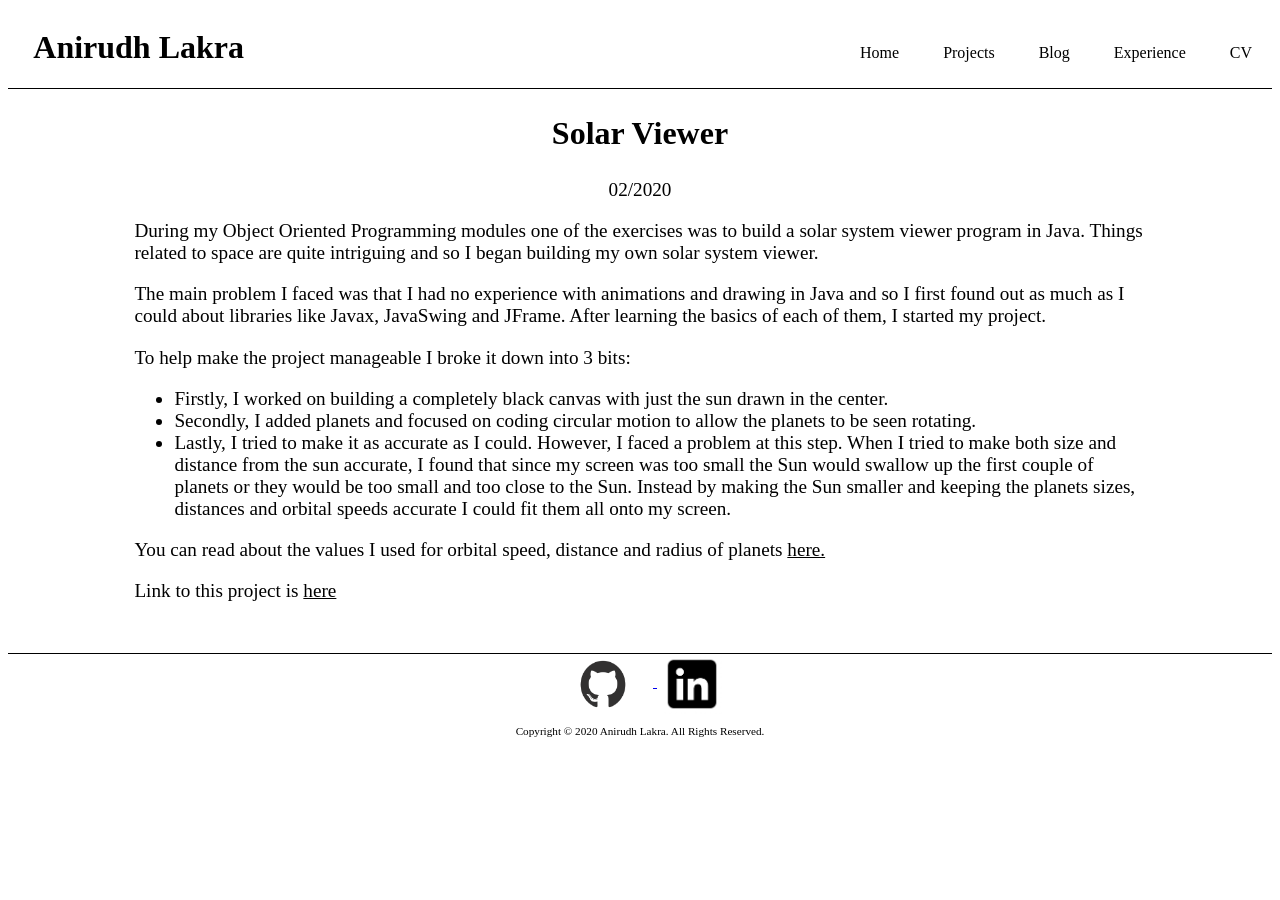
<file: html/projects/solar_viewer.html>
<!DOCTYPE html>

<html>
    <head>
        <title>Anirudh Lakra</title>
        <meta name="Website" content="Anirudh Lakra's website">
        <meta name="Author" content="Anirudh Lakra">
        <meta charset="UTF-8">
        <meta http-equiv="content-type" content="text/html; charset=UTF-8">
        <meta name="viewport" content="width=device-width, initial-scale=1.0">
        <link rel="stylesheet" type="text/css" href="../../css/project_post_style.css">
    </head>
    <body>
        <header class="menu">
            <h1>Anirudh Lakra</h1>
            <ul>
                <li><a href="../index.html">Home</a></li>
                <li><a href="projects.html">Projects</a></li>
                <li><a href="../blog/blogs.html">Blog</a></li>
                <li><a href="../experiences/experiences.html">Experience</a></li>
                <li><a href="../../AnirudhLakraCV.pdf">CV</a></li>
            </ul>
        </header>
        <div id="title">
            <h2>Solar Viewer</h2>
            <p>02/2020</p>
        </div>
        <div id="content">
            <p>During my Object Oriented Programming modules one of the exercises was to build a solar system viewer 
                program in Java. Things related to space are quite intriguing and so I began building my own solar system viewer.
            </p>
            <p>The main problem I faced was that I had no experience with animations and drawing in Java and so I first found out as much as 
                I could about libraries like Javax, JavaSwing and JFrame. After learning the basics of each of them, I started my project. 
            </p>
            <p>To help make the project manageable I broke it down into 3 bits:
                <ul>
                    <li>Firstly, I worked on building a completely black canvas with just the sun drawn in the center.</li>
                    <li>Secondly, I added planets and focused on coding circular motion to allow the planets to be seen rotating.</li>
                    <li>Lastly, I tried to make it as accurate as I could. However, I faced a problem at this step. When I tried to make both 
                        size and distance from the sun accurate, I found that since my screen was too small the Sun would swallow up the first couple of
                        planets or they would be too small and too close to the Sun. Instead by making the Sun smaller and keeping the planets sizes, distances 
                        and orbital speeds accurate I could fit them all onto my screen. 
                    </li>
                </ul>
            </p>
            <p>You can read about the values I used for orbital speed, distance and radius of planets <a href="https://github.com/anirudh1666/Java/blob/master/Projects/SolarViewer/README.md">here.</a></p>
            <p>Link to this project is <a href="https://github.com/anirudh1666/Java/tree/master/Projects/SolarViewer">here</a></p>
        </div>
        <div class="footer">
            <a href="https://github.com/anirudh1666">
                <img src="../../images/github_img.png" width="90" height="50">
            </a>
            <a href="https://www.linkedin.com/in/anirudh-lakra-217b75194/">
                <img src="../../images/linkedin_img.png" width="60" height="60">
            </a>
            <p>Copyright © 2020 Anirudh Lakra. All Rights Reserved.</p>
        </div>
    </body>
</html>
</file>
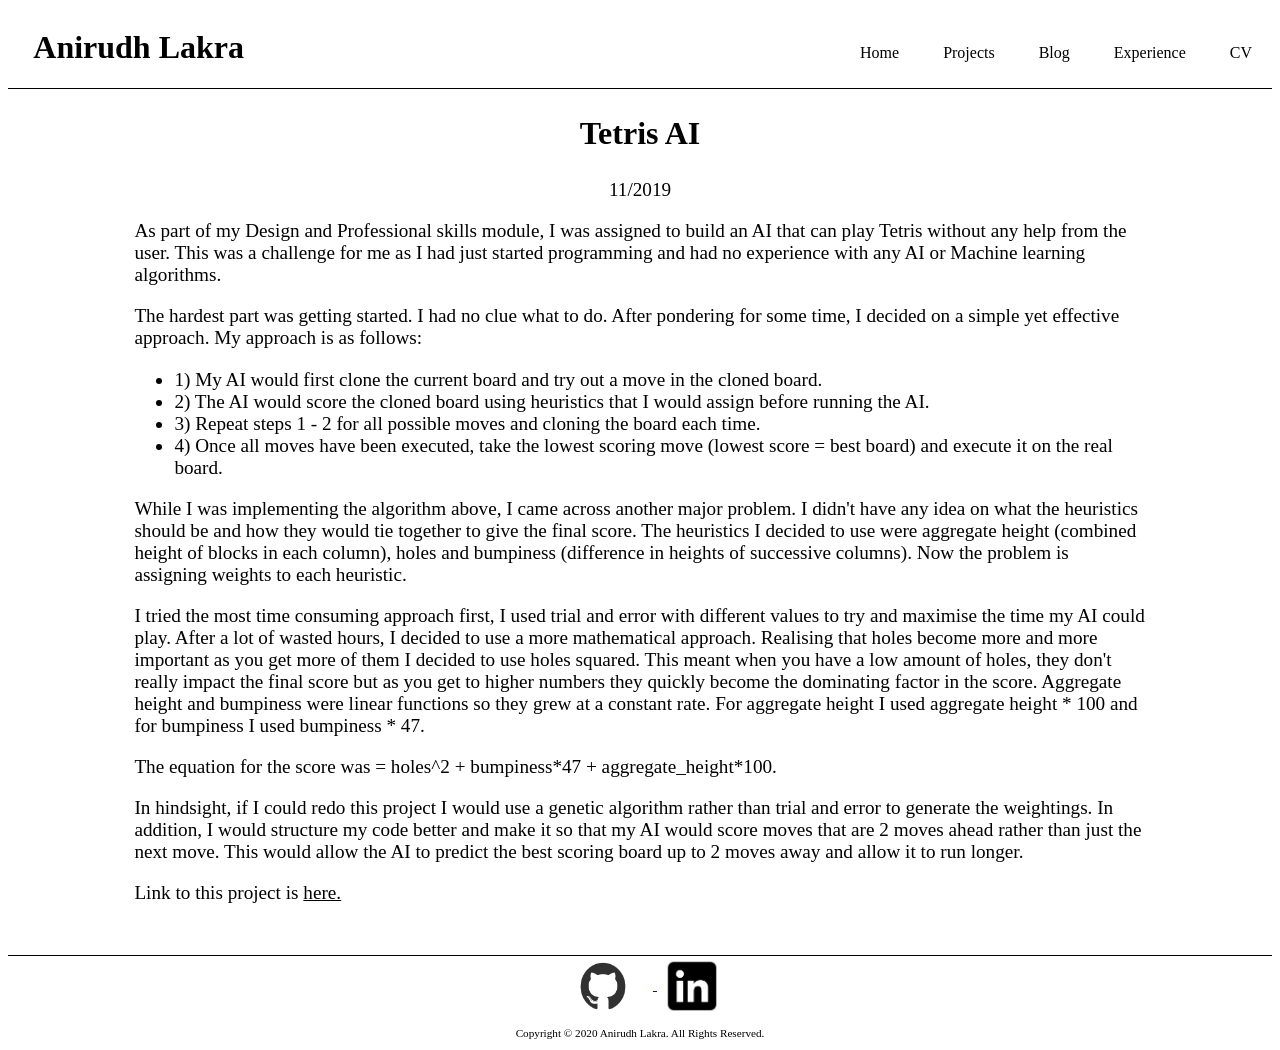
<file: html/projects/tetris_ai.html>
<!DOCTYPE HTML>

<html>
    <head>
        <title>Anirudh Lakra</title>
        <meta name="Website" content="Anirudh Lakra's website">
        <meta name="Author" content="Anirudh Lakra">
        <meta charset="UTF-8">
        <meta http-equiv="content-type" content="text/html; charset=UTF-8">
        <meta name="viewport" content="width=device-width, initial-scale=1.0">
        <link rel="stylesheet" type="text/css" href="../../css/project_post_style.css">
    </head>
    <body>
        <header class="menu">
            <h1>Anirudh Lakra</h1>
            <ul>
                <li><a href="../index.html">Home</a></li>
                <li><a href="projects.html">Projects</a></li>
                <li><a href="../blog/blogs.html">Blog</a></li>
                <li><a href="../experiences/experiences.html">Experience</a></li>
                <li><a href="../../AnirudhLakraCV.pdf">CV</a></li>
            </ul>
        </header>
        <div id="title">
            <h2>Tetris AI</h2>
            <p>11/2019</p>
        </div>
        <div id="content">
            <p>As part of my Design and Professional skills module, I was assigned to build an AI that can 
                play Tetris without any help from the user. This was a challenge for me as I had just started programming 
                and had no experience with any AI or Machine learning algorithms.
            </p>
            <p>The hardest part was getting started. I had no clue what to do. After pondering for some time, I decided on a simple 
                yet effective approach. My approach is as follows:
                <ul>
                    <li>1) My AI would first clone the current board and try out a move in the cloned board.</li>
                    <li>2) The AI would score the cloned board using heuristics that I would assign before running the AI.</li>
                    <li>3) Repeat steps 1 - 2 for all possible moves and cloning the board each time.</li>
                    <li>4) Once all moves have been executed, take the lowest scoring move (lowest score = best board) and execute it on the real board.</li>
                </ul>
            </p>
            <p>While I was implementing the algorithm above, I came across another major problem. I didn't have any idea on what the 
                heuristics should be and how they would tie together to give the final score. The heuristics I decided to use were aggregate height 
                (combined height of blocks in each column), holes and bumpiness (difference in heights of successive columns). Now the problem is assigning 
                weights to each heuristic. 
            </p>
            <p>I tried the most time consuming approach first, I used trial and error with different values to try and maximise the time my AI could play. 
                After a lot of wasted hours, I decided to use a more mathematical approach. Realising that holes become more and more important as you get more of them 
                I decided to use holes squared. This meant when you have a low amount of holes, they don't really impact the final score but as you get to higher numbers 
                they quickly become the dominating factor in the score. Aggregate height and bumpiness were linear functions so they grew at a constant rate. 
                For aggregate height I used aggregate height * 100 and for bumpiness I used bumpiness * 47.
            </p>
            <p>The equation for the score was = holes^2 + bumpiness*47 + aggregate_height*100.</p>
            <p>In hindsight, if I could redo this project I would use a genetic algorithm rather than trial and error to generate the weightings. In addition, I would structure 
                my code better and make it so that my AI would score moves that are 2 moves ahead rather than just the next move. This would allow the AI to predict the best scoring board 
                up to 2 moves away and allow it to run longer.
            </p>
            <p>Link to this project is <a href="https://github.com/anirudh1666/Python/blob/master/Projects/Tetris_AI_CW/player.py">here.</a></p>
        </div>
        <div class="footer">
            <a href="https://github.com/anirudh1666">
                <img src="../../images/github_img.png" width="90" height="50">
            </a>
            <a href="https://www.linkedin.com/in/anirudh-lakra-217b75194/">
                <img src="../../images/linkedin_img.png" width="60" height="60">
            </a>
            <p>Copyright © 2020 Anirudh Lakra. All Rights Reserved.</p>
        </div>
    </body>
</html>
</file>
<file: css/index_style.css>
body {
    font-size: 1em;
}

.menu {
    font-family: 'Book Antiqua', 'Palatino Linotype', Palatino, serif;
    width: 100%;
    display: flex;
    align-items: baseline;
    justify-content: space-between;
    border-bottom: 1px solid;
    left: 0;
    top: 0;
}

.menu a:link {
    color: black;
    text-decoration: none;
}

.menu a:visited {
    color: black;
    text-decoration: none;
}

.menu a:hover {
    color: black;
    text-decoration: none;
}

.menu a:active {
    color: black;
    text-decoration: none;
}

.menu h1 {
    font-weight: 900;
    font-size: 2em;
    margin-left: 2%;
    padding: 0;
}

.menu li {
    list-style: none;
    display: inline;
    margin: 20px;
}

#about {
    width: 70%;
    margin-left: 15%;
    margin-right: 15%;
    border-bottom: 1px solid;
}

#about h2 {
    font-family: Arial, Helvetica, sans-serif;
    font-size: 2em;
    margin-top: 10%;
    text-align: center;
    border-bottom: 1px solid;
    padding-bottom: 1%;
}

#about p {
    font-family: Arial, Helvetica, sans-serif;
    font-size: 1.5em;
    text-align: center;
}

.footer {
    margin-top: 4%;
    text-align: center;
    bottom: 0;
    left: 0;
}

.footer img {
    display: inline;
    vertical-align: middle;
    margin-right: 5px;
    margin-left: 5px;
}

.footer p {
    font-size: 0.7em;
}
</file>
<file: css/blog_post_style.css>
body {
    font-size: 1em;
}

.menu {
    font-family: 'Book Antiqua', 'Palatino Linotype', Palatino, serif;
    width: 100%;
    display: flex;
    align-items: baseline;
    justify-content: space-between;
    border-bottom: 1px solid;
    left: 0;
    top: 0;
}

.menu a:link {
    color: black;
    text-decoration: none;
}

.menu a:visited {
    color: black;
    text-decoration: none;
}

.menu a:hover {
    color: black;
    text-decoration: none;
}

.menu a:active {
    color: black;
    text-decoration: none;
}

.menu h1 {
    font-weight: 900;
    font-size: 2em;
    margin-left: 2%;
    padding: 0;
}

.menu li {
    list-style: none;
    display: inline;
    margin: 20px;
}

#title {
    text-align: center;
    font-size: 1.5em;
}

#review {
    width: 80%;
    font-size: 1.2em;
    margin-left: 10%;
}

#rating img {
    vertical-align: middle;
}

#rating {
    font-weight: bold;
}

.footer {
    border-top: 1px solid;
    margin-top: 4%;
    text-align: center;
    bottom: 0;
    left: 0;
}

.footer img {
    display: inline;
    vertical-align: middle;
    margin-right: 5px;
    margin-left: 5px;
}

.footer p {
    font-size: 0.7em;
}
</file>
<file: css/blogs_style.css>
body {
    font-size: 1em;
}

.menu {
    font-family: 'Book Antiqua', 'Palatino Linotype', Palatino, serif;
    width: 100%;
    display: flex;
    align-items: baseline;
    justify-content: space-between;
    border-bottom: 1px solid;
    left: 0;
    top: 0;
}

.menu a:link {
    color: black;
    text-decoration: none;
}

.menu a:visited {
    color: black;
    text-decoration: none;
}

.menu a:hover {
    color: black;
    text-decoration: none;
}

.menu a:active {
    color: black;
    text-decoration: none;
}

.menu h1 {
    font-weight: 900;
    font-size: 2em;
    margin-left: 2%;
    padding: 0;
}

.menu li {
    list-style: none;
    display: inline;
    margin: 20px;
}

#index {
    margin-left: 20%;
    margin-right: 20%;
    text-align: left;
}

ol {
    list-style-type: none;
    padding: 0px;
}

ol li.blog-post {
    margin-bottom: 24px;
}

ol p.description {
    margin-top: 2px;
    font-style: italic;
}

ol p.date {
    margin: 0px;
    color: #666;
    float: right;
}

.footer {
    border-top: 1px solid;
    margin-top: 4%;
    text-align: center;
    bottom: 0;
    left: 0;
}

.footer img {
    display: inline;
    vertical-align: middle;
    margin-right: 5px;
    margin-left: 5px;
}

.footer p {
    font-size: 0.7em;
}
</file>
<file: css/experiences.css>
body {
    font-size: 1em;
}

.menu {
    font-family: 'Book Antiqua', 'Palatino Linotype', Palatino, serif;
    width: 100%;
    display: flex;
    align-items: baseline;
    justify-content: space-between;
    border-bottom: 1px solid;
    left: 0;
    top: 0;
}

.menu a:link {
    color: black;
    text-decoration: none;
}

.menu a:visited {
    color: black;
    text-decoration: none;
}

.menu a:hover {
    color: black;
    text-decoration: none;
}

.menu a:active {
    color: black;
    text-decoration: none;
}

.menu h1 {
    font-weight: 900;
    font-size: 2em;
    margin-left: 2%;
    padding: 0;
}

.menu li {
    list-style: none;
    display: inline;
    margin: 20px;
}

#work h2, #education h2 {
    text-align: center;
    text-decoration: underline;
    margin-top: 3%;
}

.title {
    text-decoration: underline;
    text-decoration-style: double;
}

.entry {
    text-align: center;
    width: 50%;
    margin-top: 2%;
    margin-left: 25%;
    border: 1px solid;
    border-radius: 25px;
}

.entry li {
    text-align: left;
}

.entry p {
    padding-left: 1%;
    padding-right: 1%;
}

.footer {
    border-top: 1px solid;
    margin-top: 4%;
    text-align: center;
    bottom: 0;
    left: 0;
}

.footer img {
    display: inline;
    vertical-align: middle;
    margin-right: 5px;
    margin-left: 5px;
}

.footer p {
    font-size: 0.7em;
}


@media only screen 
and (min-device-width : 320px) 
and (max-device-width : 480px) {
    .entry {
        margin-left: 15%;
        width: 70%;
    }
}
</file>
<file: css/project_post_style.css>
body {
    font-size: 1em;
}

.menu {
    font-family: 'Book Antiqua', 'Palatino Linotype', Palatino, serif;
    width: 100%;
    display: flex;
    align-items: baseline;
    justify-content: space-between;
    border-bottom: 1px solid;
    left: 0;
    top: 0;
}

.menu a:link {
    color: black;
    text-decoration: none;
}

.menu a:visited {
    color: black;
    text-decoration: none;
}

.menu a:hover {
    color: black;
    text-decoration: none;
}

.menu a:active {
    color: black;
    text-decoration: none;
}

.menu h1 {
    font-weight: 900;
    font-size: 2em;
    margin-left: 2%;
    padding: 0;
}

.menu li {
    list-style: none;
    display: inline;
    margin: 20px;
}

#title {
    text-align: center;
}

#title h2 {
    font-size: 2em;
}

#title p {
    font-size: 1.2em;
}

#content {
    width: 80%;
    font-size: 1.2em;
    margin-left: 10%;
}

#content a:link {
    color: black;
}

#content a:visited {
    color: black;
}

#content a:hover {
    color: black;
}

#content a:active {
    color: black;
}

.footer {
    border-top: 1px solid;
    margin-top: 4%;
    text-align: center;
    bottom: 0;
    left: 0;
}

.footer img {
    display: inline;
    vertical-align: middle;
    margin-right: 5px;
    margin-left: 5px;
}

.footer p {
    font-size: 0.7em;
}
</file>
<file: css/projects2_style.css>
body {
    font-family: Arial, Helvetica, sans-serif;
    font-size: 1em;
}

.menu {
    font-family: 'Book Antiqua', 'Palatino Linotype', Palatino, serif;
    width: 100%;
    display: flex;
    align-items: baseline;
    justify-content: space-between;
    border-bottom: 1px solid;
    left: 0;
    top: 0;
}

.menu a:link {
    color: black;
    text-decoration: none;
}

.menu a:visited {
    color: black;
    text-decoration: none;
}

.menu a:hover {
    color: black;
    text-decoration: none;
}

.menu a:active {
    color: black;
    text-decoration: none;
}

.menu h1 {
    font-weight: 900;
    font-size: 2em;
    margin-left: 2%;
    padding: 0;
}

.menu li {
    list-style: none;
    display: inline;
    margin: 20px;
}

#index {
    text-align: center;
}

.post {
    float: center;
    text-align: center;
    background-color: black;
    color: white;
    border-radius: 25px;
    margin-left: 30%;
    margin-right: 30%;
    margin-top: 1%;
    padding-top: 1%;
    padding-bottom: 1%;
    height: 300px;
}

.post a {
    text-decoration: underline;
}

.post a:link {
    color: white;
}

.post a:visited {
    color: white;
}

.post a:hover {
    color: white;
}

.post a:active {
    color: white;
}

.footer {
    border-top: 1px solid;
    margin-top: 4%;
    text-align: center;
    bottom: 0;
    left: 0;
}


.footer img {
    display: inline;
    vertical-align: middle;
    margin-right: 5px;
    margin-left: 5px;
}


.footer p {
    font-size: 0.7em;
}

@media only screen 
and (min-device-width : 320px) 
and (max-device-width : 480px) {
    .post {
        margin-left: 15%;
        width: 70%;
    }
}
</file>
